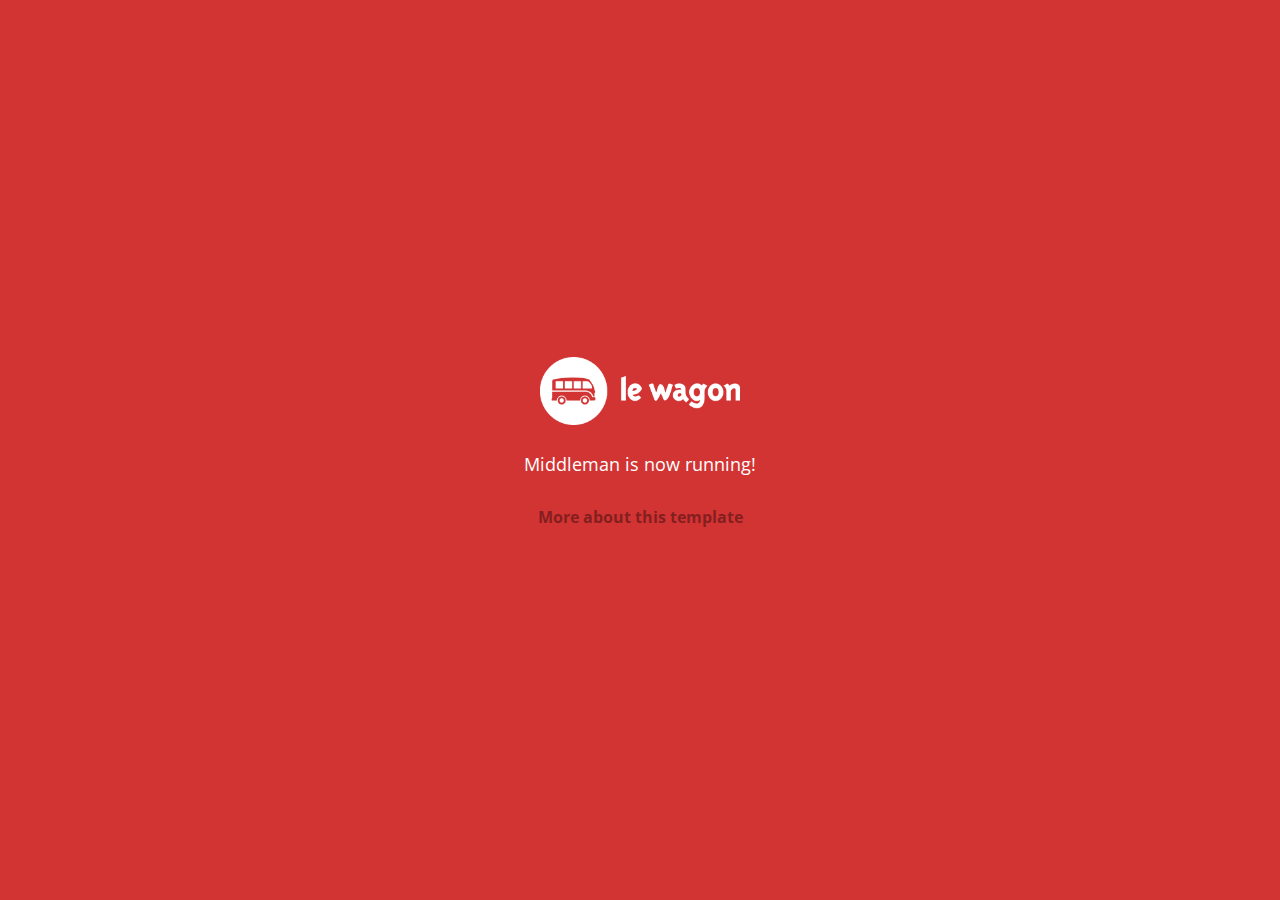
<file: index.html>
<!doctype html>
<html>
  <head>
    <meta charset="utf-8">
    <meta http-equiv="x-ua-compatible" content="ie=edge">
    <meta name="viewport"
          content="width=device-width, initial-scale=1, shrink-to-fit=no">
    <!-- Use the title from a page's frontmatter if it has one -->
    <title>Le Wagon - Middleman</title>
    <link href="stylesheets/application-3450b63e.css" rel="stylesheet" />
    <script src="javascripts/application-93de88c9.js"></script>
    <link href="images/favicon-f15af148.png" rel="icon" type="image/png" />
  </head>
  <body>
    <div id="home">
  <div class="home-content">
    <img src="images/logo-acc9c0ec.png" width="200" alt="Logo" />
    <p>
      Middleman is now running!
    </p>
    <p class="about">
      <a href="about.html">More about this template</a>
    </p>
  </div>
</div>

  </body>
</html>
</file>
<file: stylesheets/application-3450b63e.css>
﻿@import url("https://fonts.googleapis.com/css?family=Open+Sans:400,300,700|Raleway:400,100,300,700,500");/*!
 * Bootstrap v3.3.7 (http://getbootstrap.com)
 * Copyright 2011-2016 Twitter, Inc.
 * Licensed under MIT (https://github.com/twbs/bootstrap/blob/master/LICENSE)
 *//*! normalize.css v3.0.3 | MIT License | github.com/necolas/normalize.css */html{font-family:sans-serif;-ms-text-size-adjust:100%;-webkit-text-size-adjust:100%}body{margin:0}article,aside,details,figcaption,figure,footer,header,hgroup,main,menu,nav,section,summary{display:block}audio,canvas,progress,video{display:inline-block;vertical-align:baseline}audio:not([controls]){display:none;height:0}[hidden],template{display:none}a{background-color:transparent}a:active,a:hover{outline:0}abbr[title]{border-bottom:1px dotted}b,strong{font-weight:bold}dfn{font-style:italic}h1{font-size:2em;margin:0.67em 0}mark{background:#ff0;color:#000}small{font-size:80%}sub,sup{font-size:75%;line-height:0;position:relative;vertical-align:baseline}sup{top:-0.5em}sub{bottom:-0.25em}img{border:0}svg:not(:root){overflow:hidden}figure{margin:1em 40px}hr{box-sizing:content-box;height:0}pre{overflow:auto}code,kbd,pre,samp{font-family:monospace, monospace;font-size:1em}button,input,optgroup,select,textarea{color:inherit;font:inherit;margin:0}button{overflow:visible}button,select{text-transform:none}button,html input[type="button"],input[type="reset"],input[type="submit"]{-webkit-appearance:button;cursor:pointer}button[disabled],html input[disabled]{cursor:default}button::-moz-focus-inner,input::-moz-focus-inner{border:0;padding:0}input{line-height:normal}input[type="checkbox"],input[type="radio"]{box-sizing:border-box;padding:0}input[type="number"]::-webkit-inner-spin-button,input[type="number"]::-webkit-outer-spin-button{height:auto}input[type="search"]{-webkit-appearance:textfield;box-sizing:content-box}input[type="search"]::-webkit-search-cancel-button,input[type="search"]::-webkit-search-decoration{-webkit-appearance:none}fieldset{border:1px solid #c0c0c0;margin:0 2px;padding:0.35em 0.625em 0.75em}legend{border:0;padding:0}textarea{overflow:auto}optgroup{font-weight:bold}table{border-collapse:collapse;border-spacing:0}td,th{padding:0}/*! Source: https://github.com/h5bp/html5-boilerplate/blob/master/src/css/main.css */@media print{*,*:before,*:after{background:transparent !important;color:#000 !important;box-shadow:none !important;text-shadow:none !important}a,a:visited{text-decoration:underline}a[href]:after{content:" (" attr(href) ")"}abbr[title]:after{content:" (" attr(title) ")"}a[href^="#"]:after,a[href^="javascript:"]:after{content:""}pre,blockquote{border:1px solid #999;page-break-inside:avoid}thead{display:table-header-group}tr,img{page-break-inside:avoid}img{max-width:100% !important}p,h2,h3{orphans:3;widows:3}h2,h3{page-break-after:avoid}.navbar{display:none}.btn>.caret,.dropup>.btn>.caret{border-top-color:#000 !important}.label{border:1px solid #000}.table{border-collapse:collapse !important}.table td,.table th{background-color:#fff !important}.table-bordered th,.table-bordered td{border:1px solid #ddd !important}}@font-face{font-family:'Glyphicons Halflings';src:url("../assets/bootstrap/glyphicons-halflings-regular-86b6f62b.eot");src:url("../assets/bootstrap/glyphicons-halflings-regular-86b6f62b.eot?#iefix") format("embedded-opentype"),url("../assets/bootstrap/glyphicons-halflings-regular-ca35b697.woff2") format("woff2"),url("../assets/bootstrap/glyphicons-halflings-regular-278e49a8.woff") format("woff"),url("../assets/bootstrap/glyphicons-halflings-regular-44bc1850.ttf") format("truetype"),url("../assets/bootstrap/glyphicons-halflings-regular-de51a849.svg#glyphicons_halflingsregular") format("svg")}.glyphicon{position:relative;top:1px;display:inline-block;font-family:'Glyphicons Halflings';font-style:normal;font-weight:normal;line-height:1;-webkit-font-smoothing:antialiased;-moz-osx-font-smoothing:grayscale}.glyphicon-asterisk:before{content:"\002a"}.glyphicon-plus:before{content:"\002b"}.glyphicon-euro:before,.glyphicon-eur:before{content:"\20ac"}.glyphicon-minus:before{content:"\2212"}.glyphicon-cloud:before{content:"\2601"}.glyphicon-envelope:before{content:"\2709"}.glyphicon-pencil:before{content:"\270f"}.glyphicon-glass:before{content:"\e001"}.glyphicon-music:before{content:"\e002"}.glyphicon-search:before{content:"\e003"}.glyphicon-heart:before{content:"\e005"}.glyphicon-star:before{content:"\e006"}.glyphicon-star-empty:before{content:"\e007"}.glyphicon-user:before{content:"\e008"}.glyphicon-film:before{content:"\e009"}.glyphicon-th-large:before{content:"\e010"}.glyphicon-th:before{content:"\e011"}.glyphicon-th-list:before{content:"\e012"}.glyphicon-ok:before{content:"\e013"}.glyphicon-remove:before{content:"\e014"}.glyphicon-zoom-in:before{content:"\e015"}.glyphicon-zoom-out:before{content:"\e016"}.glyphicon-off:before{content:"\e017"}.glyphicon-signal:before{content:"\e018"}.glyphicon-cog:before{content:"\e019"}.glyphicon-trash:before{content:"\e020"}.glyphicon-home:before{content:"\e021"}.glyphicon-file:before{content:"\e022"}.glyphicon-time:before{content:"\e023"}.glyphicon-road:before{content:"\e024"}.glyphicon-download-alt:before{content:"\e025"}.glyphicon-download:before{content:"\e026"}.glyphicon-upload:before{content:"\e027"}.glyphicon-inbox:before{content:"\e028"}.glyphicon-play-circle:before{content:"\e029"}.glyphicon-repeat:before{content:"\e030"}.glyphicon-refresh:before{content:"\e031"}.glyphicon-list-alt:before{content:"\e032"}.glyphicon-lock:before{content:"\e033"}.glyphicon-flag:before{content:"\e034"}.glyphicon-headphones:before{content:"\e035"}.glyphicon-volume-off:before{content:"\e036"}.glyphicon-volume-down:before{content:"\e037"}.glyphicon-volume-up:before{content:"\e038"}.glyphicon-qrcode:before{content:"\e039"}.glyphicon-barcode:before{content:"\e040"}.glyphicon-tag:before{content:"\e041"}.glyphicon-tags:before{content:"\e042"}.glyphicon-book:before{content:"\e043"}.glyphicon-bookmark:before{content:"\e044"}.glyphicon-print:before{content:"\e045"}.glyphicon-camera:before{content:"\e046"}.glyphicon-font:before{content:"\e047"}.glyphicon-bold:before{content:"\e048"}.glyphicon-italic:before{content:"\e049"}.glyphicon-text-height:before{content:"\e050"}.glyphicon-text-width:before{content:"\e051"}.glyphicon-align-left:before{content:"\e052"}.glyphicon-align-center:before{content:"\e053"}.glyphicon-align-right:before{content:"\e054"}.glyphicon-align-justify:before{content:"\e055"}.glyphicon-list:before{content:"\e056"}.glyphicon-indent-left:before{content:"\e057"}.glyphicon-indent-right:before{content:"\e058"}.glyphicon-facetime-video:before{content:"\e059"}.glyphicon-picture:before{content:"\e060"}.glyphicon-map-marker:before{content:"\e062"}.glyphicon-adjust:before{content:"\e063"}.glyphicon-tint:before{content:"\e064"}.glyphicon-edit:before{content:"\e065"}.glyphicon-share:before{content:"\e066"}.glyphicon-check:before{content:"\e067"}.glyphicon-move:before{content:"\e068"}.glyphicon-step-backward:before{content:"\e069"}.glyphicon-fast-backward:before{content:"\e070"}.glyphicon-backward:before{content:"\e071"}.glyphicon-play:before{content:"\e072"}.glyphicon-pause:before{content:"\e073"}.glyphicon-stop:before{content:"\e074"}.glyphicon-forward:before{content:"\e075"}.glyphicon-fast-forward:before{content:"\e076"}.glyphicon-step-forward:before{content:"\e077"}.glyphicon-eject:before{content:"\e078"}.glyphicon-chevron-left:before{content:"\e079"}.glyphicon-chevron-right:before{content:"\e080"}.glyphicon-plus-sign:before{content:"\e081"}.glyphicon-minus-sign:before{content:"\e082"}.glyphicon-remove-sign:before{content:"\e083"}.glyphicon-ok-sign:before{content:"\e084"}.glyphicon-question-sign:before{content:"\e085"}.glyphicon-info-sign:before{content:"\e086"}.glyphicon-screenshot:before{content:"\e087"}.glyphicon-remove-circle:before{content:"\e088"}.glyphicon-ok-circle:before{content:"\e089"}.glyphicon-ban-circle:before{content:"\e090"}.glyphicon-arrow-left:before{content:"\e091"}.glyphicon-arrow-right:before{content:"\e092"}.glyphicon-arrow-up:before{content:"\e093"}.glyphicon-arrow-down:before{content:"\e094"}.glyphicon-share-alt:before{content:"\e095"}.glyphicon-resize-full:before{content:"\e096"}.glyphicon-resize-small:before{content:"\e097"}.glyphicon-exclamation-sign:before{content:"\e101"}.glyphicon-gift:before{content:"\e102"}.glyphicon-leaf:before{content:"\e103"}.glyphicon-fire:before{content:"\e104"}.glyphicon-eye-open:before{content:"\e105"}.glyphicon-eye-close:before{content:"\e106"}.glyphicon-warning-sign:before{content:"\e107"}.glyphicon-plane:before{content:"\e108"}.glyphicon-calendar:before{content:"\e109"}.glyphicon-random:before{content:"\e110"}.glyphicon-comment:before{content:"\e111"}.glyphicon-magnet:before{content:"\e112"}.glyphicon-chevron-up:before{content:"\e113"}.glyphicon-chevron-down:before{content:"\e114"}.glyphicon-retweet:before{content:"\e115"}.glyphicon-shopping-cart:before{content:"\e116"}.glyphicon-folder-close:before{content:"\e117"}.glyphicon-folder-open:before{content:"\e118"}.glyphicon-resize-vertical:before{content:"\e119"}.glyphicon-resize-horizontal:before{content:"\e120"}.glyphicon-hdd:before{content:"\e121"}.glyphicon-bullhorn:before{content:"\e122"}.glyphicon-bell:before{content:"\e123"}.glyphicon-certificate:before{content:"\e124"}.glyphicon-thumbs-up:before{content:"\e125"}.glyphicon-thumbs-down:before{content:"\e126"}.glyphicon-hand-right:before{content:"\e127"}.glyphicon-hand-left:before{content:"\e128"}.glyphicon-hand-up:before{content:"\e129"}.glyphicon-hand-down:before{content:"\e130"}.glyphicon-circle-arrow-right:before{content:"\e131"}.glyphicon-circle-arrow-left:before{content:"\e132"}.glyphicon-circle-arrow-up:before{content:"\e133"}.glyphicon-circle-arrow-down:before{content:"\e134"}.glyphicon-globe:before{content:"\e135"}.glyphicon-wrench:before{content:"\e136"}.glyphicon-tasks:before{content:"\e137"}.glyphicon-filter:before{content:"\e138"}.glyphicon-briefcase:before{content:"\e139"}.glyphicon-fullscreen:before{content:"\e140"}.glyphicon-dashboard:before{content:"\e141"}.glyphicon-paperclip:before{content:"\e142"}.glyphicon-heart-empty:before{content:"\e143"}.glyphicon-link:before{content:"\e144"}.glyphicon-phone:before{content:"\e145"}.glyphicon-pushpin:before{content:"\e146"}.glyphicon-usd:before{content:"\e148"}.glyphicon-gbp:before{content:"\e149"}.glyphicon-sort:before{content:"\e150"}.glyphicon-sort-by-alphabet:before{content:"\e151"}.glyphicon-sort-by-alphabet-alt:before{content:"\e152"}.glyphicon-sort-by-order:before{content:"\e153"}.glyphicon-sort-by-order-alt:before{content:"\e154"}.glyphicon-sort-by-attributes:before{content:"\e155"}.glyphicon-sort-by-attributes-alt:before{content:"\e156"}.glyphicon-unchecked:before{content:"\e157"}.glyphicon-expand:before{content:"\e158"}.glyphicon-collapse-down:before{content:"\e159"}.glyphicon-collapse-up:before{content:"\e160"}.glyphicon-log-in:before{content:"\e161"}.glyphicon-flash:before{content:"\e162"}.glyphicon-log-out:before{content:"\e163"}.glyphicon-new-window:before{content:"\e164"}.glyphicon-record:before{content:"\e165"}.glyphicon-save:before{content:"\e166"}.glyphicon-open:before{content:"\e167"}.glyphicon-saved:before{content:"\e168"}.glyphicon-import:before{content:"\e169"}.glyphicon-export:before{content:"\e170"}.glyphicon-send:before{content:"\e171"}.glyphicon-floppy-disk:before{content:"\e172"}.glyphicon-floppy-saved:before{content:"\e173"}.glyphicon-floppy-remove:before{content:"\e174"}.glyphicon-floppy-save:before{content:"\e175"}.glyphicon-floppy-open:before{content:"\e176"}.glyphicon-credit-card:before{content:"\e177"}.glyphicon-transfer:before{content:"\e178"}.glyphicon-cutlery:before{content:"\e179"}.glyphicon-header:before{content:"\e180"}.glyphicon-compressed:before{content:"\e181"}.glyphicon-earphone:before{content:"\e182"}.glyphicon-phone-alt:before{content:"\e183"}.glyphicon-tower:before{content:"\e184"}.glyphicon-stats:before{content:"\e185"}.glyphicon-sd-video:before{content:"\e186"}.glyphicon-hd-video:before{content:"\e187"}.glyphicon-subtitles:before{content:"\e188"}.glyphicon-sound-stereo:before{content:"\e189"}.glyphicon-sound-dolby:before{content:"\e190"}.glyphicon-sound-5-1:before{content:"\e191"}.glyphicon-sound-6-1:before{content:"\e192"}.glyphicon-sound-7-1:before{content:"\e193"}.glyphicon-copyright-mark:before{content:"\e194"}.glyphicon-registration-mark:before{content:"\e195"}.glyphicon-cloud-download:before{content:"\e197"}.glyphicon-cloud-upload:before{content:"\e198"}.glyphicon-tree-conifer:before{content:"\e199"}.glyphicon-tree-deciduous:before{content:"\e200"}.glyphicon-cd:before{content:"\e201"}.glyphicon-save-file:before{content:"\e202"}.glyphicon-open-file:before{content:"\e203"}.glyphicon-level-up:before{content:"\e204"}.glyphicon-copy:before{content:"\e205"}.glyphicon-paste:before{content:"\e206"}.glyphicon-alert:before{content:"\e209"}.glyphicon-equalizer:before{content:"\e210"}.glyphicon-king:before{content:"\e211"}.glyphicon-queen:before{content:"\e212"}.glyphicon-pawn:before{content:"\e213"}.glyphicon-bishop:before{content:"\e214"}.glyphicon-knight:before{content:"\e215"}.glyphicon-baby-formula:before{content:"\e216"}.glyphicon-tent:before{content:"\26fa"}.glyphicon-blackboard:before{content:"\e218"}.glyphicon-bed:before{content:"\e219"}.glyphicon-apple:before{content:"\f8ff"}.glyphicon-erase:before{content:"\e221"}.glyphicon-hourglass:before{content:"\231b"}.glyphicon-lamp:before{content:"\e223"}.glyphicon-duplicate:before{content:"\e224"}.glyphicon-piggy-bank:before{content:"\e225"}.glyphicon-scissors:before{content:"\e226"}.glyphicon-bitcoin:before{content:"\e227"}.glyphicon-btc:before{content:"\e227"}.glyphicon-xbt:before{content:"\e227"}.glyphicon-yen:before{content:"\00a5"}.glyphicon-jpy:before{content:"\00a5"}.glyphicon-ruble:before{content:"\20bd"}.glyphicon-rub:before{content:"\20bd"}.glyphicon-scale:before{content:"\e230"}.glyphicon-ice-lolly:before{content:"\e231"}.glyphicon-ice-lolly-tasted:before{content:"\e232"}.glyphicon-education:before{content:"\e233"}.glyphicon-option-horizontal:before{content:"\e234"}.glyphicon-option-vertical:before{content:"\e235"}.glyphicon-menu-hamburger:before{content:"\e236"}.glyphicon-modal-window:before{content:"\e237"}.glyphicon-oil:before{content:"\e238"}.glyphicon-grain:before{content:"\e239"}.glyphicon-sunglasses:before{content:"\e240"}.glyphicon-text-size:before{content:"\e241"}.glyphicon-text-color:before{content:"\e242"}.glyphicon-text-background:before{content:"\e243"}.glyphicon-object-align-top:before{content:"\e244"}.glyphicon-object-align-bottom:before{content:"\e245"}.glyphicon-object-align-horizontal:before{content:"\e246"}.glyphicon-object-align-left:before{content:"\e247"}.glyphicon-object-align-vertical:before{content:"\e248"}.glyphicon-object-align-right:before{content:"\e249"}.glyphicon-triangle-right:before{content:"\e250"}.glyphicon-triangle-left:before{content:"\e251"}.glyphicon-triangle-bottom:before{content:"\e252"}.glyphicon-triangle-top:before{content:"\e253"}.glyphicon-console:before{content:"\e254"}.glyphicon-superscript:before{content:"\e255"}.glyphicon-subscript:before{content:"\e256"}.glyphicon-menu-left:before{content:"\e257"}.glyphicon-menu-right:before{content:"\e258"}.glyphicon-menu-down:before{content:"\e259"}.glyphicon-menu-up:before{content:"\e260"}*{-webkit-box-sizing:border-box;-moz-box-sizing:border-box;box-sizing:border-box}*:before,*:after{-webkit-box-sizing:border-box;-moz-box-sizing:border-box;box-sizing:border-box}html{font-size:10px;-webkit-tap-highlight-color:transparent}body{font-family:"Open Sans", "Helvetica", "sans-serif";font-size:18px;line-height:1.42857143;color:#333333;background-color:#F4F4F4}input,button,select,textarea{font-family:inherit;font-size:inherit;line-height:inherit}a{color:#469AE0;text-decoration:none}a:hover,a:focus{color:#1f74ba;text-decoration:underline}a:focus{outline:5px auto -webkit-focus-ring-color;outline-offset:-2px}figure{margin:0}img{vertical-align:middle}.img-responsive{display:block;max-width:100%;height:auto}.img-rounded{border-radius:2px}.img-thumbnail{padding:4px;line-height:1.42857143;background-color:#F4F4F4;border:1px solid #ddd;border-radius:2px;-webkit-transition:all 0.2s ease-in-out;-o-transition:all 0.2s ease-in-out;transition:all 0.2s ease-in-out;display:inline-block;max-width:100%;height:auto}.img-circle{border-radius:50%}hr{margin-top:25px;margin-bottom:25px;border:0;border-top:1px solid #eeeeee}.sr-only{position:absolute;width:1px;height:1px;margin:-1px;padding:0;overflow:hidden;clip:rect(0, 0, 0, 0);border:0}.sr-only-focusable:active,.sr-only-focusable:focus{position:static;width:auto;height:auto;margin:0;overflow:visible;clip:auto}[role="button"]{cursor:pointer}h1,h2,h3,h4,h5,h6,.h1,.h2,.h3,.h4,.h5,.h6{font-family:"Raleway", "Helvetica", "sans-serif";font-weight:500;line-height:1.1;color:inherit}h1 small,h1 .small,h2 small,h2 .small,h3 small,h3 .small,h4 small,h4 .small,h5 small,h5 .small,h6 small,h6 .small,.h1 small,.h1 .small,.h2 small,.h2 .small,.h3 small,.h3 .small,.h4 small,.h4 .small,.h5 small,.h5 .small,.h6 small,.h6 .small{font-weight:normal;line-height:1;color:#777777}h1,.h1,h2,.h2,h3,.h3{margin-top:25px;margin-bottom:12.5px}h1 small,h1 .small,.h1 small,.h1 .small,h2 small,h2 .small,.h2 small,.h2 .small,h3 small,h3 .small,.h3 small,.h3 .small{font-size:65%}h4,.h4,h5,.h5,h6,.h6{margin-top:12.5px;margin-bottom:12.5px}h4 small,h4 .small,.h4 small,.h4 .small,h5 small,h5 .small,.h5 small,.h5 .small,h6 small,h6 .small,.h6 small,.h6 .small{font-size:75%}h1,.h1{font-size:46px}h2,.h2{font-size:38px}h3,.h3{font-size:31px}h4,.h4{font-size:23px}h5,.h5{font-size:18px}h6,.h6{font-size:16px}p{margin:0 0 12.5px}.lead{margin-bottom:25px;font-size:20px;font-weight:300;line-height:1.4}@media (min-width: 768px){.lead{font-size:27px}}small,.small{font-size:88%}mark,.mark{background-color:#fcf8e3;padding:.2em}.text-left{text-align:left}.text-right{text-align:right}.text-center{text-align:center}.text-justify{text-align:justify}.text-nowrap{white-space:nowrap}.text-lowercase{text-transform:lowercase}.text-uppercase,.initialism{text-transform:uppercase}.text-capitalize{text-transform:capitalize}.text-muted{color:#777777}.text-primary{color:#469AE0}a.text-primary:hover,a.text-primary:focus{color:#2381d0}.text-success{color:#3c763d}a.text-success:hover,a.text-success:focus{color:#2b542c}.text-info{color:#31708f}a.text-info:hover,a.text-info:focus{color:#245269}.text-warning{color:#8a6d3b}a.text-warning:hover,a.text-warning:focus{color:#66512c}.text-danger{color:#a94442}a.text-danger:hover,a.text-danger:focus{color:#843534}.bg-primary{color:#fff}.bg-primary{background-color:#469AE0}a.bg-primary:hover,a.bg-primary:focus{background-color:#2381d0}.bg-success{background-color:#dff0d8}a.bg-success:hover,a.bg-success:focus{background-color:#c1e2b3}.bg-info{background-color:#d9edf7}a.bg-info:hover,a.bg-info:focus{background-color:#afd9ee}.bg-warning{background-color:#fcf8e3}a.bg-warning:hover,a.bg-warning:focus{background-color:#f7ecb5}.bg-danger{background-color:#f2dede}a.bg-danger:hover,a.bg-danger:focus{background-color:#e4b9b9}.page-header{padding-bottom:11.5px;margin:50px 0 25px;border-bottom:1px solid #eeeeee}ul,ol{margin-top:0;margin-bottom:12.5px}ul ul,ul ol,ol ul,ol ol{margin-bottom:0}.list-unstyled{padding-left:0;list-style:none}.list-inline{padding-left:0;list-style:none;margin-left:-5px}.list-inline>li{display:inline-block;padding-left:5px;padding-right:5px}dl{margin-top:0;margin-bottom:25px}dt,dd{line-height:1.42857143}dt{font-weight:bold}dd{margin-left:0}.dl-horizontal dd:before,.dl-horizontal dd:after{content:" ";display:table}.dl-horizontal dd:after{clear:both}@media (min-width: 768px){.dl-horizontal dt{float:left;width:160px;clear:left;text-align:right;overflow:hidden;text-overflow:ellipsis;white-space:nowrap}.dl-horizontal dd{margin-left:180px}}abbr[title],abbr[data-original-title]{cursor:help;border-bottom:1px dotted #777777}.initialism{font-size:90%}blockquote{padding:12.5px 25px;margin:0 0 25px;font-size:22.5px;border-left:5px solid #eeeeee}blockquote p:last-child,blockquote ul:last-child,blockquote ol:last-child{margin-bottom:0}blockquote footer,blockquote small,blockquote .small{display:block;font-size:80%;line-height:1.42857143;color:#777777}blockquote footer:before,blockquote small:before,blockquote .small:before{content:'\2014 \00A0'}.blockquote-reverse,blockquote.pull-right{padding-right:15px;padding-left:0;border-right:5px solid #eeeeee;border-left:0;text-align:right}.blockquote-reverse footer:before,.blockquote-reverse small:before,.blockquote-reverse .small:before,blockquote.pull-right footer:before,blockquote.pull-right small:before,blockquote.pull-right .small:before{content:''}.blockquote-reverse footer:after,.blockquote-reverse small:after,.blockquote-reverse .small:after,blockquote.pull-right footer:after,blockquote.pull-right small:after,blockquote.pull-right .small:after{content:'\00A0 \2014'}address{margin-bottom:25px;font-style:normal;line-height:1.42857143}code,kbd,pre,samp{font-family:Menlo, Monaco, Consolas, "Courier New", monospace}code{padding:2px 4px;font-size:90%;color:#c7254e;background-color:#f9f2f4;border-radius:2px}kbd{padding:2px 4px;font-size:90%;color:#fff;background-color:#333;border-radius:2px;box-shadow:inset 0 -1px 0 rgba(0,0,0,0.25)}kbd kbd{padding:0;font-size:100%;font-weight:bold;box-shadow:none}pre{display:block;padding:12px;margin:0 0 12.5px;font-size:17px;line-height:1.42857143;word-break:break-all;word-wrap:break-word;color:#333333;background-color:#f5f5f5;border:1px solid #ccc;border-radius:2px}pre code{padding:0;font-size:inherit;color:inherit;white-space:pre-wrap;background-color:transparent;border-radius:0}.pre-scrollable{max-height:340px;overflow-y:scroll}.container{margin-right:auto;margin-left:auto;padding-left:15px;padding-right:15px}.container:before,.container:after{content:" ";display:table}.container:after{clear:both}@media (min-width: 768px){.container{width:750px}}@media (min-width: 992px){.container{width:970px}}@media (min-width: 1200px){.container{width:1170px}}.container-fluid{margin-right:auto;margin-left:auto;padding-left:15px;padding-right:15px}.container-fluid:before,.container-fluid:after{content:" ";display:table}.container-fluid:after{clear:both}.row{margin-left:-15px;margin-right:-15px}.row:before,.row:after{content:" ";display:table}.row:after{clear:both}.col-xs-1,.col-sm-1,.col-md-1,.col-lg-1,.col-xs-2,.col-sm-2,.col-md-2,.col-lg-2,.col-xs-3,.col-sm-3,.col-md-3,.col-lg-3,.col-xs-4,.col-sm-4,.col-md-4,.col-lg-4,.col-xs-5,.col-sm-5,.col-md-5,.col-lg-5,.col-xs-6,.col-sm-6,.col-md-6,.col-lg-6,.col-xs-7,.col-sm-7,.col-md-7,.col-lg-7,.col-xs-8,.col-sm-8,.col-md-8,.col-lg-8,.col-xs-9,.col-sm-9,.col-md-9,.col-lg-9,.col-xs-10,.col-sm-10,.col-md-10,.col-lg-10,.col-xs-11,.col-sm-11,.col-md-11,.col-lg-11,.col-xs-12,.col-sm-12,.col-md-12,.col-lg-12{position:relative;min-height:1px;padding-left:15px;padding-right:15px}.col-xs-1,.col-xs-2,.col-xs-3,.col-xs-4,.col-xs-5,.col-xs-6,.col-xs-7,.col-xs-8,.col-xs-9,.col-xs-10,.col-xs-11,.col-xs-12{float:left}.col-xs-1{width:8.33333333%}.col-xs-2{width:16.66666667%}.col-xs-3{width:25%}.col-xs-4{width:33.33333333%}.col-xs-5{width:41.66666667%}.col-xs-6{width:50%}.col-xs-7{width:58.33333333%}.col-xs-8{width:66.66666667%}.col-xs-9{width:75%}.col-xs-10{width:83.33333333%}.col-xs-11{width:91.66666667%}.col-xs-12{width:100%}.col-xs-pull-0{right:auto}.col-xs-pull-1{right:8.33333333%}.col-xs-pull-2{right:16.66666667%}.col-xs-pull-3{right:25%}.col-xs-pull-4{right:33.33333333%}.col-xs-pull-5{right:41.66666667%}.col-xs-pull-6{right:50%}.col-xs-pull-7{right:58.33333333%}.col-xs-pull-8{right:66.66666667%}.col-xs-pull-9{right:75%}.col-xs-pull-10{right:83.33333333%}.col-xs-pull-11{right:91.66666667%}.col-xs-pull-12{right:100%}.col-xs-push-0{left:auto}.col-xs-push-1{left:8.33333333%}.col-xs-push-2{left:16.66666667%}.col-xs-push-3{left:25%}.col-xs-push-4{left:33.33333333%}.col-xs-push-5{left:41.66666667%}.col-xs-push-6{left:50%}.col-xs-push-7{left:58.33333333%}.col-xs-push-8{left:66.66666667%}.col-xs-push-9{left:75%}.col-xs-push-10{left:83.33333333%}.col-xs-push-11{left:91.66666667%}.col-xs-push-12{left:100%}.col-xs-offset-0{margin-left:0%}.col-xs-offset-1{margin-left:8.33333333%}.col-xs-offset-2{margin-left:16.66666667%}.col-xs-offset-3{margin-left:25%}.col-xs-offset-4{margin-left:33.33333333%}.col-xs-offset-5{margin-left:41.66666667%}.col-xs-offset-6{margin-left:50%}.col-xs-offset-7{margin-left:58.33333333%}.col-xs-offset-8{margin-left:66.66666667%}.col-xs-offset-9{margin-left:75%}.col-xs-offset-10{margin-left:83.33333333%}.col-xs-offset-11{margin-left:91.66666667%}.col-xs-offset-12{margin-left:100%}@media (min-width: 768px){.col-sm-1,.col-sm-2,.col-sm-3,.col-sm-4,.col-sm-5,.col-sm-6,.col-sm-7,.col-sm-8,.col-sm-9,.col-sm-10,.col-sm-11,.col-sm-12{float:left}.col-sm-1{width:8.33333333%}.col-sm-2{width:16.66666667%}.col-sm-3{width:25%}.col-sm-4{width:33.33333333%}.col-sm-5{width:41.66666667%}.col-sm-6{width:50%}.col-sm-7{width:58.33333333%}.col-sm-8{width:66.66666667%}.col-sm-9{width:75%}.col-sm-10{width:83.33333333%}.col-sm-11{width:91.66666667%}.col-sm-12{width:100%}.col-sm-pull-0{right:auto}.col-sm-pull-1{right:8.33333333%}.col-sm-pull-2{right:16.66666667%}.col-sm-pull-3{right:25%}.col-sm-pull-4{right:33.33333333%}.col-sm-pull-5{right:41.66666667%}.col-sm-pull-6{right:50%}.col-sm-pull-7{right:58.33333333%}.col-sm-pull-8{right:66.66666667%}.col-sm-pull-9{right:75%}.col-sm-pull-10{right:83.33333333%}.col-sm-pull-11{right:91.66666667%}.col-sm-pull-12{right:100%}.col-sm-push-0{left:auto}.col-sm-push-1{left:8.33333333%}.col-sm-push-2{left:16.66666667%}.col-sm-push-3{left:25%}.col-sm-push-4{left:33.33333333%}.col-sm-push-5{left:41.66666667%}.col-sm-push-6{left:50%}.col-sm-push-7{left:58.33333333%}.col-sm-push-8{left:66.66666667%}.col-sm-push-9{left:75%}.col-sm-push-10{left:83.33333333%}.col-sm-push-11{left:91.66666667%}.col-sm-push-12{left:100%}.col-sm-offset-0{margin-left:0%}.col-sm-offset-1{margin-left:8.33333333%}.col-sm-offset-2{margin-left:16.66666667%}.col-sm-offset-3{margin-left:25%}.col-sm-offset-4{margin-left:33.33333333%}.col-sm-offset-5{margin-left:41.66666667%}.col-sm-offset-6{margin-left:50%}.col-sm-offset-7{margin-left:58.33333333%}.col-sm-offset-8{margin-left:66.66666667%}.col-sm-offset-9{margin-left:75%}.col-sm-offset-10{margin-left:83.33333333%}.col-sm-offset-11{margin-left:91.66666667%}.col-sm-offset-12{margin-left:100%}}@media (min-width: 992px){.col-md-1,.col-md-2,.col-md-3,.col-md-4,.col-md-5,.col-md-6,.col-md-7,.col-md-8,.col-md-9,.col-md-10,.col-md-11,.col-md-12{float:left}.col-md-1{width:8.33333333%}.col-md-2{width:16.66666667%}.col-md-3{width:25%}.col-md-4{width:33.33333333%}.col-md-5{width:41.66666667%}.col-md-6{width:50%}.col-md-7{width:58.33333333%}.col-md-8{width:66.66666667%}.col-md-9{width:75%}.col-md-10{width:83.33333333%}.col-md-11{width:91.66666667%}.col-md-12{width:100%}.col-md-pull-0{right:auto}.col-md-pull-1{right:8.33333333%}.col-md-pull-2{right:16.66666667%}.col-md-pull-3{right:25%}.col-md-pull-4{right:33.33333333%}.col-md-pull-5{right:41.66666667%}.col-md-pull-6{right:50%}.col-md-pull-7{right:58.33333333%}.col-md-pull-8{right:66.66666667%}.col-md-pull-9{right:75%}.col-md-pull-10{right:83.33333333%}.col-md-pull-11{right:91.66666667%}.col-md-pull-12{right:100%}.col-md-push-0{left:auto}.col-md-push-1{left:8.33333333%}.col-md-push-2{left:16.66666667%}.col-md-push-3{left:25%}.col-md-push-4{left:33.33333333%}.col-md-push-5{left:41.66666667%}.col-md-push-6{left:50%}.col-md-push-7{left:58.33333333%}.col-md-push-8{left:66.66666667%}.col-md-push-9{left:75%}.col-md-push-10{left:83.33333333%}.col-md-push-11{left:91.66666667%}.col-md-push-12{left:100%}.col-md-offset-0{margin-left:0%}.col-md-offset-1{margin-left:8.33333333%}.col-md-offset-2{margin-left:16.66666667%}.col-md-offset-3{margin-left:25%}.col-md-offset-4{margin-left:33.33333333%}.col-md-offset-5{margin-left:41.66666667%}.col-md-offset-6{margin-left:50%}.col-md-offset-7{margin-left:58.33333333%}.col-md-offset-8{margin-left:66.66666667%}.col-md-offset-9{margin-left:75%}.col-md-offset-10{margin-left:83.33333333%}.col-md-offset-11{margin-left:91.66666667%}.col-md-offset-12{margin-left:100%}}@media (min-width: 1200px){.col-lg-1,.col-lg-2,.col-lg-3,.col-lg-4,.col-lg-5,.col-lg-6,.col-lg-7,.col-lg-8,.col-lg-9,.col-lg-10,.col-lg-11,.col-lg-12{float:left}.col-lg-1{width:8.33333333%}.col-lg-2{width:16.66666667%}.col-lg-3{width:25%}.col-lg-4{width:33.33333333%}.col-lg-5{width:41.66666667%}.col-lg-6{width:50%}.col-lg-7{width:58.33333333%}.col-lg-8{width:66.66666667%}.col-lg-9{width:75%}.col-lg-10{width:83.33333333%}.col-lg-11{width:91.66666667%}.col-lg-12{width:100%}.col-lg-pull-0{right:auto}.col-lg-pull-1{right:8.33333333%}.col-lg-pull-2{right:16.66666667%}.col-lg-pull-3{right:25%}.col-lg-pull-4{right:33.33333333%}.col-lg-pull-5{right:41.66666667%}.col-lg-pull-6{right:50%}.col-lg-pull-7{right:58.33333333%}.col-lg-pull-8{right:66.66666667%}.col-lg-pull-9{right:75%}.col-lg-pull-10{right:83.33333333%}.col-lg-pull-11{right:91.66666667%}.col-lg-pull-12{right:100%}.col-lg-push-0{left:auto}.col-lg-push-1{left:8.33333333%}.col-lg-push-2{left:16.66666667%}.col-lg-push-3{left:25%}.col-lg-push-4{left:33.33333333%}.col-lg-push-5{left:41.66666667%}.col-lg-push-6{left:50%}.col-lg-push-7{left:58.33333333%}.col-lg-push-8{left:66.66666667%}.col-lg-push-9{left:75%}.col-lg-push-10{left:83.33333333%}.col-lg-push-11{left:91.66666667%}.col-lg-push-12{left:100%}.col-lg-offset-0{margin-left:0%}.col-lg-offset-1{margin-left:8.33333333%}.col-lg-offset-2{margin-left:16.66666667%}.col-lg-offset-3{margin-left:25%}.col-lg-offset-4{margin-left:33.33333333%}.col-lg-offset-5{margin-left:41.66666667%}.col-lg-offset-6{margin-left:50%}.col-lg-offset-7{margin-left:58.33333333%}.col-lg-offset-8{margin-left:66.66666667%}.col-lg-offset-9{margin-left:75%}.col-lg-offset-10{margin-left:83.33333333%}.col-lg-offset-11{margin-left:91.66666667%}.col-lg-offset-12{margin-left:100%}}table{background-color:transparent}caption{padding-top:8px;padding-bottom:8px;color:#777777;text-align:left}th{text-align:left}.table{width:100%;max-width:100%;margin-bottom:25px}.table>thead>tr>th,.table>thead>tr>td,.table>tbody>tr>th,.table>tbody>tr>td,.table>tfoot>tr>th,.table>tfoot>tr>td{padding:8px;line-height:1.42857143;vertical-align:top;border-top:1px solid #ddd}.table>thead>tr>th{vertical-align:bottom;border-bottom:2px solid #ddd}.table>caption+thead>tr:first-child>th,.table>caption+thead>tr:first-child>td,.table>colgroup+thead>tr:first-child>th,.table>colgroup+thead>tr:first-child>td,.table>thead:first-child>tr:first-child>th,.table>thead:first-child>tr:first-child>td{border-top:0}.table>tbody+tbody{border-top:2px solid #ddd}.table .table{background-color:#F4F4F4}.table-condensed>thead>tr>th,.table-condensed>thead>tr>td,.table-condensed>tbody>tr>th,.table-condensed>tbody>tr>td,.table-condensed>tfoot>tr>th,.table-condensed>tfoot>tr>td{padding:5px}.table-bordered{border:1px solid #ddd}.table-bordered>thead>tr>th,.table-bordered>thead>tr>td,.table-bordered>tbody>tr>th,.table-bordered>tbody>tr>td,.table-bordered>tfoot>tr>th,.table-bordered>tfoot>tr>td{border:1px solid #ddd}.table-bordered>thead>tr>th,.table-bordered>thead>tr>td{border-bottom-width:2px}.table-striped>tbody>tr:nth-of-type(odd){background-color:#f9f9f9}.table-hover>tbody>tr:hover{background-color:#f5f5f5}table col[class*="col-"]{position:static;float:none;display:table-column}table td[class*="col-"],table th[class*="col-"]{position:static;float:none;display:table-cell}.table>thead>tr>td.active,.table>thead>tr>th.active,.table>thead>tr.active>td,.table>thead>tr.active>th,.table>tbody>tr>td.active,.table>tbody>tr>th.active,.table>tbody>tr.active>td,.table>tbody>tr.active>th,.table>tfoot>tr>td.active,.table>tfoot>tr>th.active,.table>tfoot>tr.active>td,.table>tfoot>tr.active>th{background-color:#f5f5f5}.table-hover>tbody>tr>td.active:hover,.table-hover>tbody>tr>th.active:hover,.table-hover>tbody>tr.active:hover>td,.table-hover>tbody>tr:hover>.active,.table-hover>tbody>tr.active:hover>th{background-color:#e8e8e8}.table>thead>tr>td.success,.table>thead>tr>th.success,.table>thead>tr.success>td,.table>thead>tr.success>th,.table>tbody>tr>td.success,.table>tbody>tr>th.success,.table>tbody>tr.success>td,.table>tbody>tr.success>th,.table>tfoot>tr>td.success,.table>tfoot>tr>th.success,.table>tfoot>tr.success>td,.table>tfoot>tr.success>th{background-color:#dff0d8}.table-hover>tbody>tr>td.success:hover,.table-hover>tbody>tr>th.success:hover,.table-hover>tbody>tr.success:hover>td,.table-hover>tbody>tr:hover>.success,.table-hover>tbody>tr.success:hover>th{background-color:#d0e9c6}.table>thead>tr>td.info,.table>thead>tr>th.info,.table>thead>tr.info>td,.table>thead>tr.info>th,.table>tbody>tr>td.info,.table>tbody>tr>th.info,.table>tbody>tr.info>td,.table>tbody>tr.info>th,.table>tfoot>tr>td.info,.table>tfoot>tr>th.info,.table>tfoot>tr.info>td,.table>tfoot>tr.info>th{background-color:#d9edf7}.table-hover>tbody>tr>td.info:hover,.table-hover>tbody>tr>th.info:hover,.table-hover>tbody>tr.info:hover>td,.table-hover>tbody>tr:hover>.info,.table-hover>tbody>tr.info:hover>th{background-color:#c4e3f3}.table>thead>tr>td.warning,.table>thead>tr>th.warning,.table>thead>tr.warning>td,.table>thead>tr.warning>th,.table>tbody>tr>td.warning,.table>tbody>tr>th.warning,.table>tbody>tr.warning>td,.table>tbody>tr.warning>th,.table>tfoot>tr>td.warning,.table>tfoot>tr>th.warning,.table>tfoot>tr.warning>td,.table>tfoot>tr.warning>th{background-color:#fcf8e3}.table-hover>tbody>tr>td.warning:hover,.table-hover>tbody>tr>th.warning:hover,.table-hover>tbody>tr.warning:hover>td,.table-hover>tbody>tr:hover>.warning,.table-hover>tbody>tr.warning:hover>th{background-color:#faf2cc}.table>thead>tr>td.danger,.table>thead>tr>th.danger,.table>thead>tr.danger>td,.table>thead>tr.danger>th,.table>tbody>tr>td.danger,.table>tbody>tr>th.danger,.table>tbody>tr.danger>td,.table>tbody>tr.danger>th,.table>tfoot>tr>td.danger,.table>tfoot>tr>th.danger,.table>tfoot>tr.danger>td,.table>tfoot>tr.danger>th{background-color:#f2dede}.table-hover>tbody>tr>td.danger:hover,.table-hover>tbody>tr>th.danger:hover,.table-hover>tbody>tr.danger:hover>td,.table-hover>tbody>tr:hover>.danger,.table-hover>tbody>tr.danger:hover>th{background-color:#ebcccc}.table-responsive{overflow-x:auto;min-height:0.01%}@media screen and (max-width: 767px){.table-responsive{width:100%;margin-bottom:18.75px;overflow-y:hidden;-ms-overflow-style:-ms-autohiding-scrollbar;border:1px solid #ddd}.table-responsive>.table{margin-bottom:0}.table-responsive>.table>thead>tr>th,.table-responsive>.table>thead>tr>td,.table-responsive>.table>tbody>tr>th,.table-responsive>.table>tbody>tr>td,.table-responsive>.table>tfoot>tr>th,.table-responsive>.table>tfoot>tr>td{white-space:nowrap}.table-responsive>.table-bordered{border:0}.table-responsive>.table-bordered>thead>tr>th:first-child,.table-responsive>.table-bordered>thead>tr>td:first-child,.table-responsive>.table-bordered>tbody>tr>th:first-child,.table-responsive>.table-bordered>tbody>tr>td:first-child,.table-responsive>.table-bordered>tfoot>tr>th:first-child,.table-responsive>.table-bordered>tfoot>tr>td:first-child{border-left:0}.table-responsive>.table-bordered>thead>tr>th:last-child,.table-responsive>.table-bordered>thead>tr>td:last-child,.table-responsive>.table-bordered>tbody>tr>th:last-child,.table-responsive>.table-bordered>tbody>tr>td:last-child,.table-responsive>.table-bordered>tfoot>tr>th:last-child,.table-responsive>.table-bordered>tfoot>tr>td:last-child{border-right:0}.table-responsive>.table-bordered>tbody>tr:last-child>th,.table-responsive>.table-bordered>tbody>tr:last-child>td,.table-responsive>.table-bordered>tfoot>tr:last-child>th,.table-responsive>.table-bordered>tfoot>tr:last-child>td{border-bottom:0}}fieldset{padding:0;margin:0;border:0;min-width:0}legend{display:block;width:100%;padding:0;margin-bottom:25px;font-size:27px;line-height:inherit;color:#333333;border:0;border-bottom:1px solid #e5e5e5}label{display:inline-block;max-width:100%;margin-bottom:5px;font-weight:bold}input[type="search"]{-webkit-box-sizing:border-box;-moz-box-sizing:border-box;box-sizing:border-box}input[type="radio"],input[type="checkbox"]{margin:4px 0 0;margin-top:1px \9;line-height:normal}input[type="file"]{display:block}input[type="range"]{display:block;width:100%}select[multiple],select[size]{height:auto}input[type="file"]:focus,input[type="radio"]:focus,input[type="checkbox"]:focus{outline:5px auto -webkit-focus-ring-color;outline-offset:-2px}output{display:block;padding-top:7px;font-size:18px;line-height:1.42857143;color:#000000}.form-control{display:block;width:100%;height:39px;padding:6px 12px;font-size:18px;line-height:1.42857143;color:#000000;background-color:#fff;background-image:none;border:1px solid #ccc;border-radius:2px;-webkit-box-shadow:inset 0 1px 1px rgba(0,0,0,0.075);box-shadow:inset 0 1px 1px rgba(0,0,0,0.075);-webkit-transition:border-color ease-in-out 0.15s, box-shadow ease-in-out 0.15s;-o-transition:border-color ease-in-out 0.15s, box-shadow ease-in-out 0.15s;transition:border-color ease-in-out 0.15s, box-shadow ease-in-out 0.15s}.form-control:focus{border-color:#66afe9;outline:0;-webkit-box-shadow:inset 0 1px 1px rgba(0,0,0,0.075),0 0 8px rgba(102,175,233,0.6);box-shadow:inset 0 1px 1px rgba(0,0,0,0.075),0 0 8px rgba(102,175,233,0.6)}.form-control::-moz-placeholder{color:#999;opacity:1}.form-control:-ms-input-placeholder{color:#999}.form-control::-webkit-input-placeholder{color:#999}.form-control::-ms-expand{border:0;background-color:transparent}.form-control[disabled],.form-control[readonly],fieldset[disabled] .form-control{background-color:#eeeeee;opacity:1}.form-control[disabled],fieldset[disabled] .form-control{cursor:not-allowed}textarea.form-control{height:auto}input[type="search"]{-webkit-appearance:none}@media screen and (-webkit-min-device-pixel-ratio: 0){input[type="date"].form-control,input[type="time"].form-control,input[type="datetime-local"].form-control,input[type="month"].form-control{line-height:39px}input[type="date"].input-sm,.input-group-sm>input[type="date"].form-control,.input-group-sm>input[type="date"].input-group-addon,.input-group-sm>.input-group-btn>input[type="date"].btn,.input-group-sm input[type="date"],input[type="time"].input-sm,.input-group-sm>input[type="time"].form-control,.input-group-sm>input[type="time"].input-group-addon,.input-group-sm>.input-group-btn>input[type="time"].btn,.input-group-sm input[type="time"],input[type="datetime-local"].input-sm,.input-group-sm>input[type="datetime-local"].form-control,.input-group-sm>input[type="datetime-local"].input-group-addon,.input-group-sm>.input-group-btn>input[type="datetime-local"].btn,.input-group-sm input[type="datetime-local"],input[type="month"].input-sm,.input-group-sm>input[type="month"].form-control,.input-group-sm>input[type="month"].input-group-addon,.input-group-sm>.input-group-btn>input[type="month"].btn,.input-group-sm input[type="month"]{line-height:36px}input[type="date"].input-lg,.input-group-lg>input[type="date"].form-control,.input-group-lg>input[type="date"].input-group-addon,.input-group-lg>.input-group-btn>input[type="date"].btn,.input-group-lg input[type="date"],input[type="time"].input-lg,.input-group-lg>input[type="time"].form-control,.input-group-lg>input[type="time"].input-group-addon,.input-group-lg>.input-group-btn>input[type="time"].btn,.input-group-lg input[type="time"],input[type="datetime-local"].input-lg,.input-group-lg>input[type="datetime-local"].form-control,.input-group-lg>input[type="datetime-local"].input-group-addon,.input-group-lg>.input-group-btn>input[type="datetime-local"].btn,.input-group-lg input[type="datetime-local"],input[type="month"].input-lg,.input-group-lg>input[type="month"].form-control,.input-group-lg>input[type="month"].input-group-addon,.input-group-lg>.input-group-btn>input[type="month"].btn,.input-group-lg input[type="month"]{line-height:53px}}.form-group{margin-bottom:15px}.radio,.checkbox{position:relative;display:block;margin-top:10px;margin-bottom:10px}.radio label,.checkbox label{min-height:25px;padding-left:20px;margin-bottom:0;font-weight:normal;cursor:pointer}.radio input[type="radio"],.radio-inline input[type="radio"],.checkbox input[type="checkbox"],.checkbox-inline input[type="checkbox"]{position:absolute;margin-left:-20px;margin-top:4px \9}.radio+.radio,.checkbox+.checkbox{margin-top:-5px}.radio-inline,.checkbox-inline{position:relative;display:inline-block;padding-left:20px;margin-bottom:0;vertical-align:middle;font-weight:normal;cursor:pointer}.radio-inline+.radio-inline,.checkbox-inline+.checkbox-inline{margin-top:0;margin-left:10px}input[type="radio"][disabled],input[type="radio"].disabled,fieldset[disabled] input[type="radio"],input[type="checkbox"][disabled],input[type="checkbox"].disabled,fieldset[disabled] input[type="checkbox"]{cursor:not-allowed}.radio-inline.disabled,fieldset[disabled] .radio-inline,.checkbox-inline.disabled,fieldset[disabled] .checkbox-inline{cursor:not-allowed}.radio.disabled label,fieldset[disabled] .radio label,.checkbox.disabled label,fieldset[disabled] .checkbox label{cursor:not-allowed}.form-control-static{padding-top:7px;padding-bottom:7px;margin-bottom:0;min-height:43px}.form-control-static.input-lg,.input-group-lg>.form-control-static.form-control,.input-group-lg>.form-control-static.input-group-addon,.input-group-lg>.input-group-btn>.form-control-static.btn,.form-control-static.input-sm,.input-group-sm>.form-control-static.form-control,.input-group-sm>.form-control-static.input-group-addon,.input-group-sm>.input-group-btn>.form-control-static.btn{padding-left:0;padding-right:0}.input-sm,.input-group-sm>.form-control,.input-group-sm>.input-group-addon,.input-group-sm>.input-group-btn>.btn{height:36px;padding:5px 10px;font-size:16px;line-height:1.5;border-radius:2px}select.input-sm,.input-group-sm>select.form-control,.input-group-sm>select.input-group-addon,.input-group-sm>.input-group-btn>select.btn{height:36px;line-height:36px}textarea.input-sm,.input-group-sm>textarea.form-control,.input-group-sm>textarea.input-group-addon,.input-group-sm>.input-group-btn>textarea.btn,select[multiple].input-sm,.input-group-sm>select[multiple].form-control,.input-group-sm>select[multiple].input-group-addon,.input-group-sm>.input-group-btn>select[multiple].btn{height:auto}.form-group-sm .form-control{height:36px;padding:5px 10px;font-size:16px;line-height:1.5;border-radius:2px}.form-group-sm select.form-control{height:36px;line-height:36px}.form-group-sm textarea.form-control,.form-group-sm select[multiple].form-control{height:auto}.form-group-sm .form-control-static{height:36px;min-height:41px;padding:6px 10px;font-size:16px;line-height:1.5}.input-lg,.input-group-lg>.form-control,.input-group-lg>.input-group-addon,.input-group-lg>.input-group-btn>.btn{height:53px;padding:10px 16px;font-size:23px;line-height:1.3333333;border-radius:2px}select.input-lg,.input-group-lg>select.form-control,.input-group-lg>select.input-group-addon,.input-group-lg>.input-group-btn>select.btn{height:53px;line-height:53px}textarea.input-lg,.input-group-lg>textarea.form-control,.input-group-lg>textarea.input-group-addon,.input-group-lg>.input-group-btn>textarea.btn,select[multiple].input-lg,.input-group-lg>select[multiple].form-control,.input-group-lg>select[multiple].input-group-addon,.input-group-lg>.input-group-btn>select[multiple].btn{height:auto}.form-group-lg .form-control{height:53px;padding:10px 16px;font-size:23px;line-height:1.3333333;border-radius:2px}.form-group-lg select.form-control{height:53px;line-height:53px}.form-group-lg textarea.form-control,.form-group-lg select[multiple].form-control{height:auto}.form-group-lg .form-control-static{height:53px;min-height:48px;padding:11px 16px;font-size:23px;line-height:1.3333333}.has-feedback{position:relative}.has-feedback .form-control{padding-right:48.75px}.form-control-feedback{position:absolute;top:0;right:0;z-index:2;display:block;width:39px;height:39px;line-height:39px;text-align:center;pointer-events:none}.input-lg+.form-control-feedback,.input-group-lg>.form-control+.form-control-feedback,.input-group-lg>.input-group-addon+.form-control-feedback,.input-group-lg>.input-group-btn>.btn+.form-control-feedback,.input-group-lg+.form-control-feedback,.form-group-lg .form-control+.form-control-feedback{width:53px;height:53px;line-height:53px}.input-sm+.form-control-feedback,.input-group-sm>.form-control+.form-control-feedback,.input-group-sm>.input-group-addon+.form-control-feedback,.input-group-sm>.input-group-btn>.btn+.form-control-feedback,.input-group-sm+.form-control-feedback,.form-group-sm .form-control+.form-control-feedback{width:36px;height:36px;line-height:36px}.has-success .help-block,.has-success .control-label,.has-success .radio,.has-success .checkbox,.has-success .radio-inline,.has-success .checkbox-inline,.has-success.radio label,.has-success.checkbox label,.has-success.radio-inline label,.has-success.checkbox-inline label{color:#3c763d}.has-success .form-control{border-color:#3c763d;-webkit-box-shadow:inset 0 1px 1px rgba(0,0,0,0.075);box-shadow:inset 0 1px 1px rgba(0,0,0,0.075)}.has-success .form-control:focus{border-color:#2b542c;-webkit-box-shadow:inset 0 1px 1px rgba(0,0,0,0.075),0 0 6px #67b168;box-shadow:inset 0 1px 1px rgba(0,0,0,0.075),0 0 6px #67b168}.has-success .input-group-addon{color:#3c763d;border-color:#3c763d;background-color:#dff0d8}.has-success .form-control-feedback{color:#3c763d}.has-warning .help-block,.has-warning .control-label,.has-warning .radio,.has-warning .checkbox,.has-warning .radio-inline,.has-warning .checkbox-inline,.has-warning.radio label,.has-warning.checkbox label,.has-warning.radio-inline label,.has-warning.checkbox-inline label{color:#8a6d3b}.has-warning .form-control{border-color:#8a6d3b;-webkit-box-shadow:inset 0 1px 1px rgba(0,0,0,0.075);box-shadow:inset 0 1px 1px rgba(0,0,0,0.075)}.has-warning .form-control:focus{border-color:#66512c;-webkit-box-shadow:inset 0 1px 1px rgba(0,0,0,0.075),0 0 6px #c0a16b;box-shadow:inset 0 1px 1px rgba(0,0,0,0.075),0 0 6px #c0a16b}.has-warning .input-group-addon{color:#8a6d3b;border-color:#8a6d3b;background-color:#fcf8e3}.has-warning .form-control-feedback{color:#8a6d3b}.has-error .help-block,.has-error .control-label,.has-error .radio,.has-error .checkbox,.has-error .radio-inline,.has-error .checkbox-inline,.has-error.radio label,.has-error.checkbox label,.has-error.radio-inline label,.has-error.checkbox-inline label{color:#a94442}.has-error .form-control{border-color:#a94442;-webkit-box-shadow:inset 0 1px 1px rgba(0,0,0,0.075);box-shadow:inset 0 1px 1px rgba(0,0,0,0.075)}.has-error .form-control:focus{border-color:#843534;-webkit-box-shadow:inset 0 1px 1px rgba(0,0,0,0.075),0 0 6px #ce8483;box-shadow:inset 0 1px 1px rgba(0,0,0,0.075),0 0 6px #ce8483}.has-error .input-group-addon{color:#a94442;border-color:#a94442;background-color:#f2dede}.has-error .form-control-feedback{color:#a94442}.has-feedback label ~ .form-control-feedback{top:30px}.has-feedback label.sr-only ~ .form-control-feedback{top:0}.help-block{display:block;margin-top:5px;margin-bottom:10px;color:#737373}@media (min-width: 768px){.form-inline .form-group{display:inline-block;margin-bottom:0;vertical-align:middle}.form-inline .form-control{display:inline-block;width:auto;vertical-align:middle}.form-inline .form-control-static{display:inline-block}.form-inline .input-group{display:inline-table;vertical-align:middle}.form-inline .input-group .input-group-addon,.form-inline .input-group .input-group-btn,.form-inline .input-group .form-control{width:auto}.form-inline .input-group>.form-control{width:100%}.form-inline .control-label{margin-bottom:0;vertical-align:middle}.form-inline .radio,.form-inline .checkbox{display:inline-block;margin-top:0;margin-bottom:0;vertical-align:middle}.form-inline .radio label,.form-inline .checkbox label{padding-left:0}.form-inline .radio input[type="radio"],.form-inline .checkbox input[type="checkbox"]{position:relative;margin-left:0}.form-inline .has-feedback .form-control-feedback{top:0}}.form-horizontal .radio,.form-horizontal .checkbox,.form-horizontal .radio-inline,.form-horizontal .checkbox-inline{margin-top:0;margin-bottom:0;padding-top:7px}.form-horizontal .radio,.form-horizontal .checkbox{min-height:32px}.form-horizontal .form-group{margin-left:-15px;margin-right:-15px}.form-horizontal .form-group:before,.form-horizontal .form-group:after{content:" ";display:table}.form-horizontal .form-group:after{clear:both}@media (min-width: 768px){.form-horizontal .control-label{text-align:right;margin-bottom:0;padding-top:7px}}.form-horizontal .has-feedback .form-control-feedback{right:15px}@media (min-width: 768px){.form-horizontal .form-group-lg .control-label{padding-top:11px;font-size:23px}}@media (min-width: 768px){.form-horizontal .form-group-sm .control-label{padding-top:6px;font-size:16px}}.btn{display:inline-block;margin-bottom:0;font-weight:normal;text-align:center;vertical-align:middle;touch-action:manipulation;cursor:pointer;background-image:none;border:1px solid transparent;white-space:nowrap;padding:6px 12px;font-size:18px;line-height:1.42857143;border-radius:2px;-webkit-user-select:none;-moz-user-select:none;-ms-user-select:none;user-select:none}.btn:focus,.btn.focus,.btn:active:focus,.btn:active.focus,.btn.active:focus,.btn.active.focus{outline:5px auto -webkit-focus-ring-color;outline-offset:-2px}.btn:hover,.btn:focus,.btn.focus{color:#333;text-decoration:none}.btn:active,.btn.active{outline:0;background-image:none;-webkit-box-shadow:inset 0 3px 5px rgba(0,0,0,0.125);box-shadow:inset 0 3px 5px rgba(0,0,0,0.125)}.btn.disabled,.btn[disabled],fieldset[disabled] .btn{cursor:not-allowed;opacity:0.65;filter:alpha(opacity=65);-webkit-box-shadow:none;box-shadow:none}a.btn.disabled,fieldset[disabled] a.btn{pointer-events:none}.btn-default{color:#333;background-color:#fff;border-color:#ccc}.btn-default:focus,.btn-default.focus{color:#333;background-color:#e6e6e6;border-color:#8c8c8c}.btn-default:hover{color:#333;background-color:#e6e6e6;border-color:#adadad}.btn-default:active,.btn-default.active,.open>.btn-default.dropdown-toggle{color:#333;background-color:#e6e6e6;border-color:#adadad}.btn-default:active:hover,.btn-default:active:focus,.btn-default:active.focus,.btn-default.active:hover,.btn-default.active:focus,.btn-default.active.focus,.open>.btn-default.dropdown-toggle:hover,.open>.btn-default.dropdown-toggle:focus,.open>.btn-default.dropdown-toggle.focus{color:#333;background-color:#d4d4d4;border-color:#8c8c8c}.btn-default:active,.btn-default.active,.open>.btn-default.dropdown-toggle{background-image:none}.btn-default.disabled:hover,.btn-default.disabled:focus,.btn-default.disabled.focus,.btn-default[disabled]:hover,.btn-default[disabled]:focus,.btn-default[disabled].focus,fieldset[disabled] .btn-default:hover,fieldset[disabled] .btn-default:focus,fieldset[disabled] .btn-default.focus{background-color:#fff;border-color:#ccc}.btn-default .badge{color:#fff;background-color:#333}.btn-primary{color:#fff;background-color:#469AE0;border-color:#308edc}.btn-primary:focus,.btn-primary.focus{color:#fff;background-color:#2381d0;border-color:#144b79}.btn-primary:hover{color:#fff;background-color:#2381d0;border-color:#1e6eb2}.btn-primary:active,.btn-primary.active,.open>.btn-primary.dropdown-toggle{color:#fff;background-color:#2381d0;border-color:#1e6eb2}.btn-primary:active:hover,.btn-primary:active:focus,.btn-primary:active.focus,.btn-primary.active:hover,.btn-primary.active:focus,.btn-primary.active.focus,.open>.btn-primary.dropdown-toggle:hover,.open>.btn-primary.dropdown-toggle:focus,.open>.btn-primary.dropdown-toggle.focus{color:#fff;background-color:#1e6eb2;border-color:#144b79}.btn-primary:active,.btn-primary.active,.open>.btn-primary.dropdown-toggle{background-image:none}.btn-primary.disabled:hover,.btn-primary.disabled:focus,.btn-primary.disabled.focus,.btn-primary[disabled]:hover,.btn-primary[disabled]:focus,.btn-primary[disabled].focus,fieldset[disabled] .btn-primary:hover,fieldset[disabled] .btn-primary:focus,fieldset[disabled] .btn-primary.focus{background-color:#469AE0;border-color:#308edc}.btn-primary .badge{color:#469AE0;background-color:#fff}.btn-success{color:#fff;background-color:#32B796;border-color:#2da386}.btn-success:focus,.btn-success.focus{color:#fff;background-color:#278f75;border-color:#113f34}.btn-success:hover{color:#fff;background-color:#278f75;border-color:#1f735e}.btn-success:active,.btn-success.active,.open>.btn-success.dropdown-toggle{color:#fff;background-color:#278f75;border-color:#1f735e}.btn-success:active:hover,.btn-success:active:focus,.btn-success:active.focus,.btn-success.active:hover,.btn-success.active:focus,.btn-success.active.focus,.open>.btn-success.dropdown-toggle:hover,.open>.btn-success.dropdown-toggle:focus,.open>.btn-success.dropdown-toggle.focus{color:#fff;background-color:#1f735e;border-color:#113f34}.btn-success:active,.btn-success.active,.open>.btn-success.dropdown-toggle{background-image:none}.btn-success.disabled:hover,.btn-success.disabled:focus,.btn-success.disabled.focus,.btn-success[disabled]:hover,.btn-success[disabled]:focus,.btn-success[disabled].focus,fieldset[disabled] .btn-success:hover,fieldset[disabled] .btn-success:focus,fieldset[disabled] .btn-success.focus{background-color:#32B796;border-color:#2da386}.btn-success .badge{color:#32B796;background-color:#fff}.btn-info{color:#fff;background-color:#FDB631;border-color:#fdad18}.btn-info:focus,.btn-info.focus{color:#fff;background-color:#f9a302;border-color:#946101}.btn-info:hover{color:#fff;background-color:#f9a302;border-color:#d58c02}.btn-info:active,.btn-info.active,.open>.btn-info.dropdown-toggle{color:#fff;background-color:#f9a302;border-color:#d58c02}.btn-info:active:hover,.btn-info:active:focus,.btn-info:active.focus,.btn-info.active:hover,.btn-info.active:focus,.btn-info.active.focus,.open>.btn-info.dropdown-toggle:hover,.open>.btn-info.dropdown-toggle:focus,.open>.btn-info.dropdown-toggle.focus{color:#fff;background-color:#d58c02;border-color:#946101}.btn-info:active,.btn-info.active,.open>.btn-info.dropdown-toggle{background-image:none}.btn-info.disabled:hover,.btn-info.disabled:focus,.btn-info.disabled.focus,.btn-info[disabled]:hover,.btn-info[disabled]:focus,.btn-info[disabled].focus,fieldset[disabled] .btn-info:hover,fieldset[disabled] .btn-info:focus,fieldset[disabled] .btn-info.focus{background-color:#FDB631;border-color:#fdad18}.btn-info .badge{color:#FDB631;background-color:#fff}.btn-warning{color:#fff;background-color:#E67E22;border-color:#d67118}.btn-warning:focus,.btn-warning.focus{color:#fff;background-color:#bf6516;border-color:#64350b}.btn-warning:hover{color:#fff;background-color:#bf6516;border-color:#9f5412}.btn-warning:active,.btn-warning.active,.open>.btn-warning.dropdown-toggle{color:#fff;background-color:#bf6516;border-color:#9f5412}.btn-warning:active:hover,.btn-warning:active:focus,.btn-warning:active.focus,.btn-warning.active:hover,.btn-warning.active:focus,.btn-warning.active.focus,.open>.btn-warning.dropdown-toggle:hover,.open>.btn-warning.dropdown-toggle:focus,.open>.btn-warning.dropdown-toggle.focus{color:#fff;background-color:#9f5412;border-color:#64350b}.btn-warning:active,.btn-warning.active,.open>.btn-warning.dropdown-toggle{background-image:none}.btn-warning.disabled:hover,.btn-warning.disabled:focus,.btn-warning.disabled.focus,.btn-warning[disabled]:hover,.btn-warning[disabled]:focus,.btn-warning[disabled].focus,fieldset[disabled] .btn-warning:hover,fieldset[disabled] .btn-warning:focus,fieldset[disabled] .btn-warning.focus{background-color:#E67E22;border-color:#d67118}.btn-warning .badge{color:#E67E22;background-color:#fff}.btn-danger{color:#fff;background-color:#EE5F5B;border-color:#ec4844}.btn-danger:focus,.btn-danger.focus{color:#fff;background-color:#e9322d;border-color:#9f1411}.btn-danger:hover{color:#fff;background-color:#e9322d;border-color:#dc1c17}.btn-danger:active,.btn-danger.active,.open>.btn-danger.dropdown-toggle{color:#fff;background-color:#e9322d;border-color:#dc1c17}.btn-danger:active:hover,.btn-danger:active:focus,.btn-danger:active.focus,.btn-danger.active:hover,.btn-danger.active:focus,.btn-danger.active.focus,.open>.btn-danger.dropdown-toggle:hover,.open>.btn-danger.dropdown-toggle:focus,.open>.btn-danger.dropdown-toggle.focus{color:#fff;background-color:#dc1c17;border-color:#9f1411}.btn-danger:active,.btn-danger.active,.open>.btn-danger.dropdown-toggle{background-image:none}.btn-danger.disabled:hover,.btn-danger.disabled:focus,.btn-danger.disabled.focus,.btn-danger[disabled]:hover,.btn-danger[disabled]:focus,.btn-danger[disabled].focus,fieldset[disabled] .btn-danger:hover,fieldset[disabled] .btn-danger:focus,fieldset[disabled] .btn-danger.focus{background-color:#EE5F5B;border-color:#ec4844}.btn-danger .badge{color:#EE5F5B;background-color:#fff}.btn-link{color:#469AE0;font-weight:normal;border-radius:0}.btn-link,.btn-link:active,.btn-link.active,.btn-link[disabled],fieldset[disabled] .btn-link{background-color:transparent;-webkit-box-shadow:none;box-shadow:none}.btn-link,.btn-link:hover,.btn-link:focus,.btn-link:active{border-color:transparent}.btn-link:hover,.btn-link:focus{color:#1f74ba;text-decoration:underline;background-color:transparent}.btn-link[disabled]:hover,.btn-link[disabled]:focus,fieldset[disabled] .btn-link:hover,fieldset[disabled] .btn-link:focus{color:#777777;text-decoration:none}.btn-lg,.btn-group-lg>.btn{padding:10px 16px;font-size:23px;line-height:1.3333333;border-radius:2px}.btn-sm,.btn-group-sm>.btn{padding:5px 10px;font-size:16px;line-height:1.5;border-radius:2px}.btn-xs,.btn-group-xs>.btn{padding:1px 5px;font-size:16px;line-height:1.5;border-radius:2px}.btn-block{display:block;width:100%}.btn-block+.btn-block{margin-top:5px}input[type="submit"].btn-block,input[type="reset"].btn-block,input[type="button"].btn-block{width:100%}.fade{opacity:0;-webkit-transition:opacity 0.15s linear;-o-transition:opacity 0.15s linear;transition:opacity 0.15s linear}.fade.in{opacity:1}.collapse{display:none}.collapse.in{display:block}tr.collapse.in{display:table-row}tbody.collapse.in{display:table-row-group}.collapsing{position:relative;height:0;overflow:hidden;-webkit-transition-property:height, visibility;transition-property:height, visibility;-webkit-transition-duration:0.35s;transition-duration:0.35s;-webkit-transition-timing-function:ease;transition-timing-function:ease}.caret{display:inline-block;width:0;height:0;margin-left:2px;vertical-align:middle;border-top:4px dashed;border-top:4px solid \9;border-right:4px solid transparent;border-left:4px solid transparent}.dropup,.dropdown{position:relative}.dropdown-toggle:focus{outline:0}.dropdown-menu{position:absolute;top:100%;left:0;z-index:1000;display:none;float:left;min-width:160px;padding:5px 0;margin:2px 0 0;list-style:none;font-size:18px;text-align:left;background-color:#fff;border:1px solid #ccc;border:1px solid rgba(0,0,0,0.15);border-radius:2px;-webkit-box-shadow:0 6px 12px rgba(0,0,0,0.175);box-shadow:0 6px 12px rgba(0,0,0,0.175);background-clip:padding-box}.dropdown-menu.pull-right{right:0;left:auto}.dropdown-menu .divider{height:1px;margin:11.5px 0;overflow:hidden;background-color:#e5e5e5}.dropdown-menu>li>a{display:block;padding:3px 20px;clear:both;font-weight:normal;line-height:1.42857143;color:#333333;white-space:nowrap}.dropdown-menu>li>a:hover,.dropdown-menu>li>a:focus{text-decoration:none;color:#262626;background-color:#f5f5f5}.dropdown-menu>.active>a,.dropdown-menu>.active>a:hover,.dropdown-menu>.active>a:focus{color:#fff;text-decoration:none;outline:0;background-color:#469AE0}.dropdown-menu>.disabled>a,.dropdown-menu>.disabled>a:hover,.dropdown-menu>.disabled>a:focus{color:#777777}.dropdown-menu>.disabled>a:hover,.dropdown-menu>.disabled>a:focus{text-decoration:none;background-color:transparent;background-image:none;filter:progid:DXImageTransform.Microsoft.gradient(enabled = false);cursor:not-allowed}.open>.dropdown-menu{display:block}.open>a{outline:0}.dropdown-menu-right{left:auto;right:0}.dropdown-menu-left{left:0;right:auto}.dropdown-header{display:block;padding:3px 20px;font-size:16px;line-height:1.42857143;color:#777777;white-space:nowrap}.dropdown-backdrop{position:fixed;left:0;right:0;bottom:0;top:0;z-index:990}.pull-right>.dropdown-menu{right:0;left:auto}.dropup .caret,.navbar-fixed-bottom .dropdown .caret{border-top:0;border-bottom:4px dashed;border-bottom:4px solid \9;content:""}.dropup .dropdown-menu,.navbar-fixed-bottom .dropdown .dropdown-menu{top:auto;bottom:100%;margin-bottom:2px}@media (min-width: 768px){.navbar-right .dropdown-menu{right:0;left:auto}.navbar-right .dropdown-menu-left{left:0;right:auto}}.btn-group,.btn-group-vertical{position:relative;display:inline-block;vertical-align:middle}.btn-group>.btn,.btn-group-vertical>.btn{position:relative;float:left}.btn-group>.btn:hover,.btn-group>.btn:focus,.btn-group>.btn:active,.btn-group>.btn.active,.btn-group-vertical>.btn:hover,.btn-group-vertical>.btn:focus,.btn-group-vertical>.btn:active,.btn-group-vertical>.btn.active{z-index:2}.btn-group .btn+.btn,.btn-group .btn+.btn-group,.btn-group .btn-group+.btn,.btn-group .btn-group+.btn-group{margin-left:-1px}.btn-toolbar{margin-left:-5px}.btn-toolbar:before,.btn-toolbar:after{content:" ";display:table}.btn-toolbar:after{clear:both}.btn-toolbar .btn,.btn-toolbar .btn-group,.btn-toolbar .input-group{float:left}.btn-toolbar>.btn,.btn-toolbar>.btn-group,.btn-toolbar>.input-group{margin-left:5px}.btn-group>.btn:not(:first-child):not(:last-child):not(.dropdown-toggle){border-radius:0}.btn-group>.btn:first-child{margin-left:0}.btn-group>.btn:first-child:not(:last-child):not(.dropdown-toggle){border-bottom-right-radius:0;border-top-right-radius:0}.btn-group>.btn:last-child:not(:first-child),.btn-group>.dropdown-toggle:not(:first-child){border-bottom-left-radius:0;border-top-left-radius:0}.btn-group>.btn-group{float:left}.btn-group>.btn-group:not(:first-child):not(:last-child)>.btn{border-radius:0}.btn-group>.btn-group:first-child:not(:last-child)>.btn:last-child,.btn-group>.btn-group:first-child:not(:last-child)>.dropdown-toggle{border-bottom-right-radius:0;border-top-right-radius:0}.btn-group>.btn-group:last-child:not(:first-child)>.btn:first-child{border-bottom-left-radius:0;border-top-left-radius:0}.btn-group .dropdown-toggle:active,.btn-group.open .dropdown-toggle{outline:0}.btn-group>.btn+.dropdown-toggle{padding-left:8px;padding-right:8px}.btn-group>.btn-lg+.dropdown-toggle,.btn-group-lg.btn-group>.btn+.dropdown-toggle{padding-left:12px;padding-right:12px}.btn-group.open .dropdown-toggle{-webkit-box-shadow:inset 0 3px 5px rgba(0,0,0,0.125);box-shadow:inset 0 3px 5px rgba(0,0,0,0.125)}.btn-group.open .dropdown-toggle.btn-link{-webkit-box-shadow:none;box-shadow:none}.btn .caret{margin-left:0}.btn-lg .caret,.btn-group-lg>.btn .caret{border-width:5px 5px 0;border-bottom-width:0}.dropup .btn-lg .caret,.dropup .btn-group-lg>.btn .caret{border-width:0 5px 5px}.btn-group-vertical>.btn,.btn-group-vertical>.btn-group,.btn-group-vertical>.btn-group>.btn{display:block;float:none;width:100%;max-width:100%}.btn-group-vertical>.btn-group:before,.btn-group-vertical>.btn-group:after{content:" ";display:table}.btn-group-vertical>.btn-group:after{clear:both}.btn-group-vertical>.btn-group>.btn{float:none}.btn-group-vertical>.btn+.btn,.btn-group-vertical>.btn+.btn-group,.btn-group-vertical>.btn-group+.btn,.btn-group-vertical>.btn-group+.btn-group{margin-top:-1px;margin-left:0}.btn-group-vertical>.btn:not(:first-child):not(:last-child){border-radius:0}.btn-group-vertical>.btn:first-child:not(:last-child){border-top-right-radius:2px;border-top-left-radius:2px;border-bottom-right-radius:0;border-bottom-left-radius:0}.btn-group-vertical>.btn:last-child:not(:first-child){border-top-right-radius:0;border-top-left-radius:0;border-bottom-right-radius:2px;border-bottom-left-radius:2px}.btn-group-vertical>.btn-group:not(:first-child):not(:last-child)>.btn{border-radius:0}.btn-group-vertical>.btn-group:first-child:not(:last-child)>.btn:last-child,.btn-group-vertical>.btn-group:first-child:not(:last-child)>.dropdown-toggle{border-bottom-right-radius:0;border-bottom-left-radius:0}.btn-group-vertical>.btn-group:last-child:not(:first-child)>.btn:first-child{border-top-right-radius:0;border-top-left-radius:0}.btn-group-justified{display:table;width:100%;table-layout:fixed;border-collapse:separate}.btn-group-justified>.btn,.btn-group-justified>.btn-group{float:none;display:table-cell;width:1%}.btn-group-justified>.btn-group .btn{width:100%}.btn-group-justified>.btn-group .dropdown-menu{left:auto}[data-toggle="buttons"]>.btn input[type="radio"],[data-toggle="buttons"]>.btn input[type="checkbox"],[data-toggle="buttons"]>.btn-group>.btn input[type="radio"],[data-toggle="buttons"]>.btn-group>.btn input[type="checkbox"]{position:absolute;clip:rect(0, 0, 0, 0);pointer-events:none}.input-group{position:relative;display:table;border-collapse:separate}.input-group[class*="col-"]{float:none;padding-left:0;padding-right:0}.input-group .form-control{position:relative;z-index:2;float:left;width:100%;margin-bottom:0}.input-group .form-control:focus{z-index:3}.input-group-addon,.input-group-btn,.input-group .form-control{display:table-cell}.input-group-addon:not(:first-child):not(:last-child),.input-group-btn:not(:first-child):not(:last-child),.input-group .form-control:not(:first-child):not(:last-child){border-radius:0}.input-group-addon,.input-group-btn{width:1%;white-space:nowrap;vertical-align:middle}.input-group-addon{padding:6px 12px;font-size:18px;font-weight:normal;line-height:1;color:#000000;text-align:center;background-color:#eeeeee;border:1px solid #ccc;border-radius:2px}.input-group-addon.input-sm,.input-group-sm>.input-group-addon,.input-group-sm>.input-group-btn>.input-group-addon.btn{padding:5px 10px;font-size:16px;border-radius:2px}.input-group-addon.input-lg,.input-group-lg>.input-group-addon,.input-group-lg>.input-group-btn>.input-group-addon.btn{padding:10px 16px;font-size:23px;border-radius:2px}.input-group-addon input[type="radio"],.input-group-addon input[type="checkbox"]{margin-top:0}.input-group .form-control:first-child,.input-group-addon:first-child,.input-group-btn:first-child>.btn,.input-group-btn:first-child>.btn-group>.btn,.input-group-btn:first-child>.dropdown-toggle,.input-group-btn:last-child>.btn:not(:last-child):not(.dropdown-toggle),.input-group-btn:last-child>.btn-group:not(:last-child)>.btn{border-bottom-right-radius:0;border-top-right-radius:0}.input-group-addon:first-child{border-right:0}.input-group .form-control:last-child,.input-group-addon:last-child,.input-group-btn:last-child>.btn,.input-group-btn:last-child>.btn-group>.btn,.input-group-btn:last-child>.dropdown-toggle,.input-group-btn:first-child>.btn:not(:first-child),.input-group-btn:first-child>.btn-group:not(:first-child)>.btn{border-bottom-left-radius:0;border-top-left-radius:0}.input-group-addon:last-child{border-left:0}.input-group-btn{position:relative;font-size:0;white-space:nowrap}.input-group-btn>.btn{position:relative}.input-group-btn>.btn+.btn{margin-left:-1px}.input-group-btn>.btn:hover,.input-group-btn>.btn:focus,.input-group-btn>.btn:active{z-index:2}.input-group-btn:first-child>.btn,.input-group-btn:first-child>.btn-group{margin-right:-1px}.input-group-btn:last-child>.btn,.input-group-btn:last-child>.btn-group{z-index:2;margin-left:-1px}.nav{margin-bottom:0;padding-left:0;list-style:none}.nav:before,.nav:after{content:" ";display:table}.nav:after{clear:both}.nav>li{position:relative;display:block}.nav>li>a{position:relative;display:block;padding:10px 15px}.nav>li>a:hover,.nav>li>a:focus{text-decoration:none;background-color:#eeeeee}.nav>li.disabled>a{color:#777777}.nav>li.disabled>a:hover,.nav>li.disabled>a:focus{color:#777777;text-decoration:none;background-color:transparent;cursor:not-allowed}.nav .open>a,.nav .open>a:hover,.nav .open>a:focus{background-color:#eeeeee;border-color:#469AE0}.nav .nav-divider{height:1px;margin:11.5px 0;overflow:hidden;background-color:#e5e5e5}.nav>li>a>img{max-width:none}.nav-tabs{border-bottom:1px solid #ddd}.nav-tabs>li{float:left;margin-bottom:-1px}.nav-tabs>li>a{margin-right:2px;line-height:1.42857143;border:1px solid transparent;border-radius:2px 2px 0 0}.nav-tabs>li>a:hover{border-color:#eeeeee #eeeeee #ddd}.nav-tabs>li.active>a,.nav-tabs>li.active>a:hover,.nav-tabs>li.active>a:focus{color:#000000;background-color:#F4F4F4;border:1px solid #ddd;border-bottom-color:transparent;cursor:default}.nav-pills>li{float:left}.nav-pills>li>a{border-radius:2px}.nav-pills>li+li{margin-left:2px}.nav-pills>li.active>a,.nav-pills>li.active>a:hover,.nav-pills>li.active>a:focus{color:#fff;background-color:#469AE0}.nav-stacked>li{float:none}.nav-stacked>li+li{margin-top:2px;margin-left:0}.nav-justified,.nav-tabs.nav-justified{width:100%}.nav-justified>li,.nav-tabs.nav-justified>li{float:none}.nav-justified>li>a,.nav-tabs.nav-justified>li>a{text-align:center;margin-bottom:5px}.nav-justified>.dropdown .dropdown-menu{top:auto;left:auto}@media (min-width: 768px){.nav-justified>li,.nav-tabs.nav-justified>li{display:table-cell;width:1%}.nav-justified>li>a,.nav-tabs.nav-justified>li>a{margin-bottom:0}}.nav-tabs-justified,.nav-tabs.nav-justified{border-bottom:0}.nav-tabs-justified>li>a,.nav-tabs.nav-justified>li>a{margin-right:0;border-radius:2px}.nav-tabs-justified>.active>a,.nav-tabs.nav-justified>.active>a,.nav-tabs-justified>.active>a:hover,.nav-tabs.nav-justified>.active>a:hover,.nav-tabs-justified>.active>a:focus,.nav-tabs.nav-justified>.active>a:focus{border:1px solid #ddd}@media (min-width: 768px){.nav-tabs-justified>li>a,.nav-tabs.nav-justified>li>a{border-bottom:1px solid #ddd;border-radius:2px 2px 0 0}.nav-tabs-justified>.active>a,.nav-tabs.nav-justified>.active>a,.nav-tabs-justified>.active>a:hover,.nav-tabs.nav-justified>.active>a:hover,.nav-tabs-justified>.active>a:focus,.nav-tabs.nav-justified>.active>a:focus{border-bottom-color:#F4F4F4}}.tab-content>.tab-pane{display:none}.tab-content>.active{display:block}.nav-tabs .dropdown-menu{margin-top:-1px;border-top-right-radius:0;border-top-left-radius:0}.navbar{position:relative;min-height:50px;margin-bottom:25px;border:1px solid transparent}.navbar:before,.navbar:after{content:" ";display:table}.navbar:after{clear:both}@media (min-width: 768px){.navbar{border-radius:2px}}.navbar-header:before,.navbar-header:after{content:" ";display:table}.navbar-header:after{clear:both}@media (min-width: 768px){.navbar-header{float:left}}.navbar-collapse{overflow-x:visible;padding-right:15px;padding-left:15px;border-top:1px solid transparent;box-shadow:inset 0 1px 0 rgba(255,255,255,0.1);-webkit-overflow-scrolling:touch}.navbar-collapse:before,.navbar-collapse:after{content:" ";display:table}.navbar-collapse:after{clear:both}.navbar-collapse.in{overflow-y:auto}@media (min-width: 768px){.navbar-collapse{width:auto;border-top:0;box-shadow:none}.navbar-collapse.collapse{display:block !important;height:auto !important;padding-bottom:0;overflow:visible !important}.navbar-collapse.in{overflow-y:visible}.navbar-fixed-top .navbar-collapse,.navbar-static-top .navbar-collapse,.navbar-fixed-bottom .navbar-collapse{padding-left:0;padding-right:0}}.navbar-fixed-top .navbar-collapse,.navbar-fixed-bottom .navbar-collapse{max-height:340px}@media (max-device-width: 480px) and (orientation: landscape){.navbar-fixed-top .navbar-collapse,.navbar-fixed-bottom .navbar-collapse{max-height:200px}}.container>.navbar-header,.container>.navbar-collapse,.container-fluid>.navbar-header,.container-fluid>.navbar-collapse{margin-right:-15px;margin-left:-15px}@media (min-width: 768px){.container>.navbar-header,.container>.navbar-collapse,.container-fluid>.navbar-header,.container-fluid>.navbar-collapse{margin-right:0;margin-left:0}}.navbar-static-top{z-index:1000;border-width:0 0 1px}@media (min-width: 768px){.navbar-static-top{border-radius:0}}.navbar-fixed-top,.navbar-fixed-bottom{position:fixed;right:0;left:0;z-index:1030}@media (min-width: 768px){.navbar-fixed-top,.navbar-fixed-bottom{border-radius:0}}.navbar-fixed-top{top:0;border-width:0 0 1px}.navbar-fixed-bottom{bottom:0;margin-bottom:0;border-width:1px 0 0}.navbar-brand{float:left;padding:12.5px 15px;font-size:23px;line-height:25px;height:50px}.navbar-brand:hover,.navbar-brand:focus{text-decoration:none}.navbar-brand>img{display:block}@media (min-width: 768px){.navbar>.container .navbar-brand,.navbar>.container-fluid .navbar-brand{margin-left:-15px}}.navbar-toggle{position:relative;float:right;margin-right:15px;padding:9px 10px;margin-top:8px;margin-bottom:8px;background-color:transparent;background-image:none;border:1px solid transparent;border-radius:2px}.navbar-toggle:focus{outline:0}.navbar-toggle .icon-bar{display:block;width:22px;height:2px;border-radius:1px}.navbar-toggle .icon-bar+.icon-bar{margin-top:4px}@media (min-width: 768px){.navbar-toggle{display:none}}.navbar-nav{margin:6.25px -15px}.navbar-nav>li>a{padding-top:10px;padding-bottom:10px;line-height:25px}@media (max-width: 767px){.navbar-nav .open .dropdown-menu{position:static;float:none;width:auto;margin-top:0;background-color:transparent;border:0;box-shadow:none}.navbar-nav .open .dropdown-menu>li>a,.navbar-nav .open .dropdown-menu .dropdown-header{padding:5px 15px 5px 25px}.navbar-nav .open .dropdown-menu>li>a{line-height:25px}.navbar-nav .open .dropdown-menu>li>a:hover,.navbar-nav .open .dropdown-menu>li>a:focus{background-image:none}}@media (min-width: 768px){.navbar-nav{float:left;margin:0}.navbar-nav>li{float:left}.navbar-nav>li>a{padding-top:12.5px;padding-bottom:12.5px}}.navbar-form{margin-left:-15px;margin-right:-15px;padding:10px 15px;border-top:1px solid transparent;border-bottom:1px solid transparent;-webkit-box-shadow:inset 0 1px 0 rgba(255,255,255,0.1),0 1px 0 rgba(255,255,255,0.1);box-shadow:inset 0 1px 0 rgba(255,255,255,0.1),0 1px 0 rgba(255,255,255,0.1);margin-top:5.5px;margin-bottom:5.5px}@media (min-width: 768px){.navbar-form .form-group{display:inline-block;margin-bottom:0;vertical-align:middle}.navbar-form .form-control{display:inline-block;width:auto;vertical-align:middle}.navbar-form .form-control-static{display:inline-block}.navbar-form .input-group{display:inline-table;vertical-align:middle}.navbar-form .input-group .input-group-addon,.navbar-form .input-group .input-group-btn,.navbar-form .input-group .form-control{width:auto}.navbar-form .input-group>.form-control{width:100%}.navbar-form .control-label{margin-bottom:0;vertical-align:middle}.navbar-form .radio,.navbar-form .checkbox{display:inline-block;margin-top:0;margin-bottom:0;vertical-align:middle}.navbar-form .radio label,.navbar-form .checkbox label{padding-left:0}.navbar-form .radio input[type="radio"],.navbar-form .checkbox input[type="checkbox"]{position:relative;margin-left:0}.navbar-form .has-feedback .form-control-feedback{top:0}}@media (max-width: 767px){.navbar-form .form-group{margin-bottom:5px}.navbar-form .form-group:last-child{margin-bottom:0}}@media (min-width: 768px){.navbar-form{width:auto;border:0;margin-left:0;margin-right:0;padding-top:0;padding-bottom:0;-webkit-box-shadow:none;box-shadow:none}}.navbar-nav>li>.dropdown-menu{margin-top:0;border-top-right-radius:0;border-top-left-radius:0}.navbar-fixed-bottom .navbar-nav>li>.dropdown-menu{margin-bottom:0;border-top-right-radius:2px;border-top-left-radius:2px;border-bottom-right-radius:0;border-bottom-left-radius:0}.navbar-btn{margin-top:5.5px;margin-bottom:5.5px}.navbar-btn.btn-sm,.btn-group-sm>.navbar-btn.btn{margin-top:7px;margin-bottom:7px}.navbar-btn.btn-xs,.btn-group-xs>.navbar-btn.btn{margin-top:14px;margin-bottom:14px}.navbar-text{margin-top:12.5px;margin-bottom:12.5px}@media (min-width: 768px){.navbar-text{float:left;margin-left:15px;margin-right:15px}}@media (min-width: 768px){.navbar-left{float:left !important}.navbar-right{float:right !important;margin-right:-15px}.navbar-right ~ .navbar-right{margin-right:0}}.navbar-default{background-color:#f8f8f8;border-color:#e7e7e7}.navbar-default .navbar-brand{color:#777}.navbar-default .navbar-brand:hover,.navbar-default .navbar-brand:focus{color:#5e5e5e;background-color:transparent}.navbar-default .navbar-text{color:#777}.navbar-default .navbar-nav>li>a{color:#777}.navbar-default .navbar-nav>li>a:hover,.navbar-default .navbar-nav>li>a:focus{color:#333;background-color:transparent}.navbar-default .navbar-nav>.active>a,.navbar-default .navbar-nav>.active>a:hover,.navbar-default .navbar-nav>.active>a:focus{color:#555;background-color:#e7e7e7}.navbar-default .navbar-nav>.disabled>a,.navbar-default .navbar-nav>.disabled>a:hover,.navbar-default .navbar-nav>.disabled>a:focus{color:#ccc;background-color:transparent}.navbar-default .navbar-toggle{border-color:#ddd}.navbar-default .navbar-toggle:hover,.navbar-default .navbar-toggle:focus{background-color:#ddd}.navbar-default .navbar-toggle .icon-bar{background-color:#888}.navbar-default .navbar-collapse,.navbar-default .navbar-form{border-color:#e7e7e7}.navbar-default .navbar-nav>.open>a,.navbar-default .navbar-nav>.open>a:hover,.navbar-default .navbar-nav>.open>a:focus{background-color:#e7e7e7;color:#555}@media (max-width: 767px){.navbar-default .navbar-nav .open .dropdown-menu>li>a{color:#777}.navbar-default .navbar-nav .open .dropdown-menu>li>a:hover,.navbar-default .navbar-nav .open .dropdown-menu>li>a:focus{color:#333;background-color:transparent}.navbar-default .navbar-nav .open .dropdown-menu>.active>a,.navbar-default .navbar-nav .open .dropdown-menu>.active>a:hover,.navbar-default .navbar-nav .open .dropdown-menu>.active>a:focus{color:#555;background-color:#e7e7e7}.navbar-default .navbar-nav .open .dropdown-menu>.disabled>a,.navbar-default .navbar-nav .open .dropdown-menu>.disabled>a:hover,.navbar-default .navbar-nav .open .dropdown-menu>.disabled>a:focus{color:#ccc;background-color:transparent}}.navbar-default .navbar-link{color:#777}.navbar-default .navbar-link:hover{color:#333}.navbar-default .btn-link{color:#777}.navbar-default .btn-link:hover,.navbar-default .btn-link:focus{color:#333}.navbar-default .btn-link[disabled]:hover,.navbar-default .btn-link[disabled]:focus,fieldset[disabled] .navbar-default .btn-link:hover,fieldset[disabled] .navbar-default .btn-link:focus{color:#ccc}.navbar-inverse{background-color:#222;border-color:#090909}.navbar-inverse .navbar-brand{color:#9d9d9d}.navbar-inverse .navbar-brand:hover,.navbar-inverse .navbar-brand:focus{color:#fff;background-color:transparent}.navbar-inverse .navbar-text{color:#9d9d9d}.navbar-inverse .navbar-nav>li>a{color:#9d9d9d}.navbar-inverse .navbar-nav>li>a:hover,.navbar-inverse .navbar-nav>li>a:focus{color:#fff;background-color:transparent}.navbar-inverse .navbar-nav>.active>a,.navbar-inverse .navbar-nav>.active>a:hover,.navbar-inverse .navbar-nav>.active>a:focus{color:#fff;background-color:#090909}.navbar-inverse .navbar-nav>.disabled>a,.navbar-inverse .navbar-nav>.disabled>a:hover,.navbar-inverse .navbar-nav>.disabled>a:focus{color:#444;background-color:transparent}.navbar-inverse .navbar-toggle{border-color:#333}.navbar-inverse .navbar-toggle:hover,.navbar-inverse .navbar-toggle:focus{background-color:#333}.navbar-inverse .navbar-toggle .icon-bar{background-color:#fff}.navbar-inverse .navbar-collapse,.navbar-inverse .navbar-form{border-color:#101010}.navbar-inverse .navbar-nav>.open>a,.navbar-inverse .navbar-nav>.open>a:hover,.navbar-inverse .navbar-nav>.open>a:focus{background-color:#090909;color:#fff}@media (max-width: 767px){.navbar-inverse .navbar-nav .open .dropdown-menu>.dropdown-header{border-color:#090909}.navbar-inverse .navbar-nav .open .dropdown-menu .divider{background-color:#090909}.navbar-inverse .navbar-nav .open .dropdown-menu>li>a{color:#9d9d9d}.navbar-inverse .navbar-nav .open .dropdown-menu>li>a:hover,.navbar-inverse .navbar-nav .open .dropdown-menu>li>a:focus{color:#fff;background-color:transparent}.navbar-inverse .navbar-nav .open .dropdown-menu>.active>a,.navbar-inverse .navbar-nav .open .dropdown-menu>.active>a:hover,.navbar-inverse .navbar-nav .open .dropdown-menu>.active>a:focus{color:#fff;background-color:#090909}.navbar-inverse .navbar-nav .open .dropdown-menu>.disabled>a,.navbar-inverse .navbar-nav .open .dropdown-menu>.disabled>a:hover,.navbar-inverse .navbar-nav .open .dropdown-menu>.disabled>a:focus{color:#444;background-color:transparent}}.navbar-inverse .navbar-link{color:#9d9d9d}.navbar-inverse .navbar-link:hover{color:#fff}.navbar-inverse .btn-link{color:#9d9d9d}.navbar-inverse .btn-link:hover,.navbar-inverse .btn-link:focus{color:#fff}.navbar-inverse .btn-link[disabled]:hover,.navbar-inverse .btn-link[disabled]:focus,fieldset[disabled] .navbar-inverse .btn-link:hover,fieldset[disabled] .navbar-inverse .btn-link:focus{color:#444}.breadcrumb{padding:8px 15px;margin-bottom:25px;list-style:none;background-color:#f5f5f5;border-radius:2px}.breadcrumb>li{display:inline-block}.breadcrumb>li+li:before{content:"/ ";padding:0 5px;color:#ccc}.breadcrumb>.active{color:#777777}.pagination{display:inline-block;padding-left:0;margin:25px 0;border-radius:2px}.pagination>li{display:inline}.pagination>li>a,.pagination>li>span{position:relative;float:left;padding:6px 12px;line-height:1.42857143;text-decoration:none;color:#469AE0;background-color:#fff;border:1px solid #ddd;margin-left:-1px}.pagination>li:first-child>a,.pagination>li:first-child>span{margin-left:0;border-bottom-left-radius:2px;border-top-left-radius:2px}.pagination>li:last-child>a,.pagination>li:last-child>span{border-bottom-right-radius:2px;border-top-right-radius:2px}.pagination>li>a:hover,.pagination>li>a:focus,.pagination>li>span:hover,.pagination>li>span:focus{z-index:2;color:#1f74ba;background-color:#eeeeee;border-color:#ddd}.pagination>.active>a,.pagination>.active>a:hover,.pagination>.active>a:focus,.pagination>.active>span,.pagination>.active>span:hover,.pagination>.active>span:focus{z-index:3;color:#fff;background-color:#469AE0;border-color:#469AE0;cursor:default}.pagination>.disabled>span,.pagination>.disabled>span:hover,.pagination>.disabled>span:focus,.pagination>.disabled>a,.pagination>.disabled>a:hover,.pagination>.disabled>a:focus{color:#777777;background-color:#fff;border-color:#ddd;cursor:not-allowed}.pagination-lg>li>a,.pagination-lg>li>span{padding:10px 16px;font-size:23px;line-height:1.3333333}.pagination-lg>li:first-child>a,.pagination-lg>li:first-child>span{border-bottom-left-radius:2px;border-top-left-radius:2px}.pagination-lg>li:last-child>a,.pagination-lg>li:last-child>span{border-bottom-right-radius:2px;border-top-right-radius:2px}.pagination-sm>li>a,.pagination-sm>li>span{padding:5px 10px;font-size:16px;line-height:1.5}.pagination-sm>li:first-child>a,.pagination-sm>li:first-child>span{border-bottom-left-radius:2px;border-top-left-radius:2px}.pagination-sm>li:last-child>a,.pagination-sm>li:last-child>span{border-bottom-right-radius:2px;border-top-right-radius:2px}.pager{padding-left:0;margin:25px 0;list-style:none;text-align:center}.pager:before,.pager:after{content:" ";display:table}.pager:after{clear:both}.pager li{display:inline}.pager li>a,.pager li>span{display:inline-block;padding:5px 14px;background-color:#fff;border:1px solid #ddd;border-radius:15px}.pager li>a:hover,.pager li>a:focus{text-decoration:none;background-color:#eeeeee}.pager .next>a,.pager .next>span{float:right}.pager .previous>a,.pager .previous>span{float:left}.pager .disabled>a,.pager .disabled>a:hover,.pager .disabled>a:focus,.pager .disabled>span{color:#777777;background-color:#fff;cursor:not-allowed}.label{display:inline;padding:.2em .6em .3em;font-size:75%;font-weight:bold;line-height:1;color:#fff;text-align:center;white-space:nowrap;vertical-align:baseline;border-radius:.25em}.label:empty{display:none}.btn .label{position:relative;top:-1px}a.label:hover,a.label:focus{color:#fff;text-decoration:none;cursor:pointer}.label-default{background-color:#777777}.label-default[href]:hover,.label-default[href]:focus{background-color:#5e5e5e}.label-primary{background-color:#469AE0}.label-primary[href]:hover,.label-primary[href]:focus{background-color:#2381d0}.label-success{background-color:#32B796}.label-success[href]:hover,.label-success[href]:focus{background-color:#278f75}.label-info{background-color:#FDB631}.label-info[href]:hover,.label-info[href]:focus{background-color:#f9a302}.label-warning{background-color:#E67E22}.label-warning[href]:hover,.label-warning[href]:focus{background-color:#bf6516}.label-danger{background-color:#EE5F5B}.label-danger[href]:hover,.label-danger[href]:focus{background-color:#e9322d}.badge{display:inline-block;min-width:10px;padding:3px 7px;font-size:16px;font-weight:bold;color:#fff;line-height:1;vertical-align:middle;white-space:nowrap;text-align:center;background-color:#777777;border-radius:10px}.badge:empty{display:none}.btn .badge{position:relative;top:-1px}.btn-xs .badge,.btn-group-xs>.btn .badge,.btn-group-xs>.btn .badge{top:0;padding:1px 5px}.list-group-item.active>.badge,.nav-pills>.active>a>.badge{color:#469AE0;background-color:#fff}.list-group-item>.badge{float:right}.list-group-item>.badge+.badge{margin-right:5px}.nav-pills>li>a>.badge{margin-left:3px}a.badge:hover,a.badge:focus{color:#fff;text-decoration:none;cursor:pointer}.jumbotron{padding-top:30px;padding-bottom:30px;margin-bottom:30px;color:inherit;background-color:#eeeeee}.jumbotron h1,.jumbotron .h1{color:inherit}.jumbotron p{margin-bottom:15px;font-size:27px;font-weight:200}.jumbotron>hr{border-top-color:#d5d5d5}.container .jumbotron,.container-fluid .jumbotron{border-radius:2px;padding-left:15px;padding-right:15px}.jumbotron .container{max-width:100%}@media screen and (min-width: 768px){.jumbotron{padding-top:48px;padding-bottom:48px}.container .jumbotron,.container-fluid .jumbotron{padding-left:60px;padding-right:60px}.jumbotron h1,.jumbotron .h1{font-size:81px}}.thumbnail{display:block;padding:4px;margin-bottom:25px;line-height:1.42857143;background-color:#F4F4F4;border:1px solid #ddd;border-radius:2px;-webkit-transition:border 0.2s ease-in-out;-o-transition:border 0.2s ease-in-out;transition:border 0.2s ease-in-out}.thumbnail>img,.thumbnail a>img{display:block;max-width:100%;height:auto;margin-left:auto;margin-right:auto}.thumbnail .caption{padding:9px;color:#333333}a.thumbnail:hover,a.thumbnail:focus,a.thumbnail.active{border-color:#469AE0}.alert{padding:15px;margin-bottom:25px;border:1px solid transparent;border-radius:2px}.alert h4{margin-top:0;color:inherit}.alert .alert-link{font-weight:bold}.alert>p,.alert>ul{margin-bottom:0}.alert>p+p{margin-top:5px}.alert-dismissable,.alert-dismissible{padding-right:35px}.alert-dismissable .close,.alert-dismissible .close{position:relative;top:-2px;right:-21px;color:inherit}.alert-success{background-color:#dff0d8;border-color:#d6e9c6;color:#3c763d}.alert-success hr{border-top-color:#c9e2b3}.alert-success .alert-link{color:#2b542c}.alert-info{background-color:#d9edf7;border-color:#bce8f1;color:#31708f}.alert-info hr{border-top-color:#a6e1ec}.alert-info .alert-link{color:#245269}.alert-warning{background-color:#fcf8e3;border-color:#faebcc;color:#8a6d3b}.alert-warning hr{border-top-color:#f7e1b5}.alert-warning .alert-link{color:#66512c}.alert-danger{background-color:#f2dede;border-color:#ebccd1;color:#a94442}.alert-danger hr{border-top-color:#e4b9c0}.alert-danger .alert-link{color:#843534}@-webkit-keyframes progress-bar-stripes{from{background-position:40px 0}to{background-position:0 0}}@keyframes progress-bar-stripes{from{background-position:40px 0}to{background-position:0 0}}.progress{overflow:hidden;height:25px;margin-bottom:25px;background-color:#f5f5f5;border-radius:2px;-webkit-box-shadow:inset 0 1px 2px rgba(0,0,0,0.1);box-shadow:inset 0 1px 2px rgba(0,0,0,0.1)}.progress-bar{float:left;width:0%;height:100%;font-size:16px;line-height:25px;color:#fff;text-align:center;background-color:#469AE0;-webkit-box-shadow:inset 0 -1px 0 rgba(0,0,0,0.15);box-shadow:inset 0 -1px 0 rgba(0,0,0,0.15);-webkit-transition:width 0.6s ease;-o-transition:width 0.6s ease;transition:width 0.6s ease}.progress-striped .progress-bar,.progress-bar-striped{background-image:-webkit-linear-gradient(45deg, rgba(255,255,255,0.15) 25%, transparent 25%, transparent 50%, rgba(255,255,255,0.15) 50%, rgba(255,255,255,0.15) 75%, transparent 75%, transparent);background-image:-o-linear-gradient(45deg, rgba(255,255,255,0.15) 25%, transparent 25%, transparent 50%, rgba(255,255,255,0.15) 50%, rgba(255,255,255,0.15) 75%, transparent 75%, transparent);background-image:linear-gradient(45deg, rgba(255,255,255,0.15) 25%, transparent 25%, transparent 50%, rgba(255,255,255,0.15) 50%, rgba(255,255,255,0.15) 75%, transparent 75%, transparent);background-size:40px 40px}.progress.active .progress-bar,.progress-bar.active{-webkit-animation:progress-bar-stripes 2s linear infinite;-o-animation:progress-bar-stripes 2s linear infinite;animation:progress-bar-stripes 2s linear infinite}.progress-bar-success{background-color:#32B796}.progress-striped .progress-bar-success{background-image:-webkit-linear-gradient(45deg, rgba(255,255,255,0.15) 25%, transparent 25%, transparent 50%, rgba(255,255,255,0.15) 50%, rgba(255,255,255,0.15) 75%, transparent 75%, transparent);background-image:-o-linear-gradient(45deg, rgba(255,255,255,0.15) 25%, transparent 25%, transparent 50%, rgba(255,255,255,0.15) 50%, rgba(255,255,255,0.15) 75%, transparent 75%, transparent);background-image:linear-gradient(45deg, rgba(255,255,255,0.15) 25%, transparent 25%, transparent 50%, rgba(255,255,255,0.15) 50%, rgba(255,255,255,0.15) 75%, transparent 75%, transparent)}.progress-bar-info{background-color:#FDB631}.progress-striped .progress-bar-info{background-image:-webkit-linear-gradient(45deg, rgba(255,255,255,0.15) 25%, transparent 25%, transparent 50%, rgba(255,255,255,0.15) 50%, rgba(255,255,255,0.15) 75%, transparent 75%, transparent);background-image:-o-linear-gradient(45deg, rgba(255,255,255,0.15) 25%, transparent 25%, transparent 50%, rgba(255,255,255,0.15) 50%, rgba(255,255,255,0.15) 75%, transparent 75%, transparent);background-image:linear-gradient(45deg, rgba(255,255,255,0.15) 25%, transparent 25%, transparent 50%, rgba(255,255,255,0.15) 50%, rgba(255,255,255,0.15) 75%, transparent 75%, transparent)}.progress-bar-warning{background-color:#E67E22}.progress-striped .progress-bar-warning{background-image:-webkit-linear-gradient(45deg, rgba(255,255,255,0.15) 25%, transparent 25%, transparent 50%, rgba(255,255,255,0.15) 50%, rgba(255,255,255,0.15) 75%, transparent 75%, transparent);background-image:-o-linear-gradient(45deg, rgba(255,255,255,0.15) 25%, transparent 25%, transparent 50%, rgba(255,255,255,0.15) 50%, rgba(255,255,255,0.15) 75%, transparent 75%, transparent);background-image:linear-gradient(45deg, rgba(255,255,255,0.15) 25%, transparent 25%, transparent 50%, rgba(255,255,255,0.15) 50%, rgba(255,255,255,0.15) 75%, transparent 75%, transparent)}.progress-bar-danger{background-color:#EE5F5B}.progress-striped .progress-bar-danger{background-image:-webkit-linear-gradient(45deg, rgba(255,255,255,0.15) 25%, transparent 25%, transparent 50%, rgba(255,255,255,0.15) 50%, rgba(255,255,255,0.15) 75%, transparent 75%, transparent);background-image:-o-linear-gradient(45deg, rgba(255,255,255,0.15) 25%, transparent 25%, transparent 50%, rgba(255,255,255,0.15) 50%, rgba(255,255,255,0.15) 75%, transparent 75%, transparent);background-image:linear-gradient(45deg, rgba(255,255,255,0.15) 25%, transparent 25%, transparent 50%, rgba(255,255,255,0.15) 50%, rgba(255,255,255,0.15) 75%, transparent 75%, transparent)}.media{margin-top:15px}.media:first-child{margin-top:0}.media,.media-body{zoom:1;overflow:hidden}.media-body{width:10000px}.media-object{display:block}.media-object.img-thumbnail{max-width:none}.media-right,.media>.pull-right{padding-left:10px}.media-left,.media>.pull-left{padding-right:10px}.media-left,.media-right,.media-body{display:table-cell;vertical-align:top}.media-middle{vertical-align:middle}.media-bottom{vertical-align:bottom}.media-heading{margin-top:0;margin-bottom:5px}.media-list{padding-left:0;list-style:none}.list-group{margin-bottom:20px;padding-left:0}.list-group-item{position:relative;display:block;padding:10px 15px;margin-bottom:-1px;background-color:#fff;border:1px solid #ddd}.list-group-item:first-child{border-top-right-radius:2px;border-top-left-radius:2px}.list-group-item:last-child{margin-bottom:0;border-bottom-right-radius:2px;border-bottom-left-radius:2px}a.list-group-item,button.list-group-item{color:#555}a.list-group-item .list-group-item-heading,button.list-group-item .list-group-item-heading{color:#333}a.list-group-item:hover,a.list-group-item:focus,button.list-group-item:hover,button.list-group-item:focus{text-decoration:none;color:#555;background-color:#f5f5f5}button.list-group-item{width:100%;text-align:left}.list-group-item.disabled,.list-group-item.disabled:hover,.list-group-item.disabled:focus{background-color:#eeeeee;color:#777777;cursor:not-allowed}.list-group-item.disabled .list-group-item-heading,.list-group-item.disabled:hover .list-group-item-heading,.list-group-item.disabled:focus .list-group-item-heading{color:inherit}.list-group-item.disabled .list-group-item-text,.list-group-item.disabled:hover .list-group-item-text,.list-group-item.disabled:focus .list-group-item-text{color:#777777}.list-group-item.active,.list-group-item.active:hover,.list-group-item.active:focus{z-index:2;color:#fff;background-color:#469AE0;border-color:#469AE0}.list-group-item.active .list-group-item-heading,.list-group-item.active .list-group-item-heading>small,.list-group-item.active .list-group-item-heading>.small,.list-group-item.active:hover .list-group-item-heading,.list-group-item.active:hover .list-group-item-heading>small,.list-group-item.active:hover .list-group-item-heading>.small,.list-group-item.active:focus .list-group-item-heading,.list-group-item.active:focus .list-group-item-heading>small,.list-group-item.active:focus .list-group-item-heading>.small{color:inherit}.list-group-item.active .list-group-item-text,.list-group-item.active:hover .list-group-item-text,.list-group-item.active:focus .list-group-item-text{color:#f5f9fd}.list-group-item-success{color:#3c763d;background-color:#dff0d8}a.list-group-item-success,button.list-group-item-success{color:#3c763d}a.list-group-item-success .list-group-item-heading,button.list-group-item-success .list-group-item-heading{color:inherit}a.list-group-item-success:hover,a.list-group-item-success:focus,button.list-group-item-success:hover,button.list-group-item-success:focus{color:#3c763d;background-color:#d0e9c6}a.list-group-item-success.active,a.list-group-item-success.active:hover,a.list-group-item-success.active:focus,button.list-group-item-success.active,button.list-group-item-success.active:hover,button.list-group-item-success.active:focus{color:#fff;background-color:#3c763d;border-color:#3c763d}.list-group-item-info{color:#31708f;background-color:#d9edf7}a.list-group-item-info,button.list-group-item-info{color:#31708f}a.list-group-item-info .list-group-item-heading,button.list-group-item-info .list-group-item-heading{color:inherit}a.list-group-item-info:hover,a.list-group-item-info:focus,button.list-group-item-info:hover,button.list-group-item-info:focus{color:#31708f;background-color:#c4e3f3}a.list-group-item-info.active,a.list-group-item-info.active:hover,a.list-group-item-info.active:focus,button.list-group-item-info.active,button.list-group-item-info.active:hover,button.list-group-item-info.active:focus{color:#fff;background-color:#31708f;border-color:#31708f}.list-group-item-warning{color:#8a6d3b;background-color:#fcf8e3}a.list-group-item-warning,button.list-group-item-warning{color:#8a6d3b}a.list-group-item-warning .list-group-item-heading,button.list-group-item-warning .list-group-item-heading{color:inherit}a.list-group-item-warning:hover,a.list-group-item-warning:focus,button.list-group-item-warning:hover,button.list-group-item-warning:focus{color:#8a6d3b;background-color:#faf2cc}a.list-group-item-warning.active,a.list-group-item-warning.active:hover,a.list-group-item-warning.active:focus,button.list-group-item-warning.active,button.list-group-item-warning.active:hover,button.list-group-item-warning.active:focus{color:#fff;background-color:#8a6d3b;border-color:#8a6d3b}.list-group-item-danger{color:#a94442;background-color:#f2dede}a.list-group-item-danger,button.list-group-item-danger{color:#a94442}a.list-group-item-danger .list-group-item-heading,button.list-group-item-danger .list-group-item-heading{color:inherit}a.list-group-item-danger:hover,a.list-group-item-danger:focus,button.list-group-item-danger:hover,button.list-group-item-danger:focus{color:#a94442;background-color:#ebcccc}a.list-group-item-danger.active,a.list-group-item-danger.active:hover,a.list-group-item-danger.active:focus,button.list-group-item-danger.active,button.list-group-item-danger.active:hover,button.list-group-item-danger.active:focus{color:#fff;background-color:#a94442;border-color:#a94442}.list-group-item-heading{margin-top:0;margin-bottom:5px}.list-group-item-text{margin-bottom:0;line-height:1.3}.panel{margin-bottom:25px;background-color:#fff;border:1px solid transparent;border-radius:2px;-webkit-box-shadow:0 1px 1px rgba(0,0,0,0.05);box-shadow:0 1px 1px rgba(0,0,0,0.05)}.panel-body{padding:15px}.panel-body:before,.panel-body:after{content:" ";display:table}.panel-body:after{clear:both}.panel-heading{padding:10px 15px;border-bottom:1px solid transparent;border-top-right-radius:1px;border-top-left-radius:1px}.panel-heading>.dropdown .dropdown-toggle{color:inherit}.panel-title{margin-top:0;margin-bottom:0;font-size:21px;color:inherit}.panel-title>a,.panel-title>small,.panel-title>.small,.panel-title>small>a,.panel-title>.small>a{color:inherit}.panel-footer{padding:10px 15px;background-color:#f5f5f5;border-top:1px solid #ddd;border-bottom-right-radius:1px;border-bottom-left-radius:1px}.panel>.list-group,.panel>.panel-collapse>.list-group{margin-bottom:0}.panel>.list-group .list-group-item,.panel>.panel-collapse>.list-group .list-group-item{border-width:1px 0;border-radius:0}.panel>.list-group:first-child .list-group-item:first-child,.panel>.panel-collapse>.list-group:first-child .list-group-item:first-child{border-top:0;border-top-right-radius:1px;border-top-left-radius:1px}.panel>.list-group:last-child .list-group-item:last-child,.panel>.panel-collapse>.list-group:last-child .list-group-item:last-child{border-bottom:0;border-bottom-right-radius:1px;border-bottom-left-radius:1px}.panel>.panel-heading+.panel-collapse>.list-group .list-group-item:first-child{border-top-right-radius:0;border-top-left-radius:0}.panel-heading+.list-group .list-group-item:first-child{border-top-width:0}.list-group+.panel-footer{border-top-width:0}.panel>.table,.panel>.table-responsive>.table,.panel>.panel-collapse>.table{margin-bottom:0}.panel>.table caption,.panel>.table-responsive>.table caption,.panel>.panel-collapse>.table caption{padding-left:15px;padding-right:15px}.panel>.table:first-child,.panel>.table-responsive:first-child>.table:first-child{border-top-right-radius:1px;border-top-left-radius:1px}.panel>.table:first-child>thead:first-child>tr:first-child,.panel>.table:first-child>tbody:first-child>tr:first-child,.panel>.table-responsive:first-child>.table:first-child>thead:first-child>tr:first-child,.panel>.table-responsive:first-child>.table:first-child>tbody:first-child>tr:first-child{border-top-left-radius:1px;border-top-right-radius:1px}.panel>.table:first-child>thead:first-child>tr:first-child td:first-child,.panel>.table:first-child>thead:first-child>tr:first-child th:first-child,.panel>.table:first-child>tbody:first-child>tr:first-child td:first-child,.panel>.table:first-child>tbody:first-child>tr:first-child th:first-child,.panel>.table-responsive:first-child>.table:first-child>thead:first-child>tr:first-child td:first-child,.panel>.table-responsive:first-child>.table:first-child>thead:first-child>tr:first-child th:first-child,.panel>.table-responsive:first-child>.table:first-child>tbody:first-child>tr:first-child td:first-child,.panel>.table-responsive:first-child>.table:first-child>tbody:first-child>tr:first-child th:first-child{border-top-left-radius:1px}.panel>.table:first-child>thead:first-child>tr:first-child td:last-child,.panel>.table:first-child>thead:first-child>tr:first-child th:last-child,.panel>.table:first-child>tbody:first-child>tr:first-child td:last-child,.panel>.table:first-child>tbody:first-child>tr:first-child th:last-child,.panel>.table-responsive:first-child>.table:first-child>thead:first-child>tr:first-child td:last-child,.panel>.table-responsive:first-child>.table:first-child>thead:first-child>tr:first-child th:last-child,.panel>.table-responsive:first-child>.table:first-child>tbody:first-child>tr:first-child td:last-child,.panel>.table-responsive:first-child>.table:first-child>tbody:first-child>tr:first-child th:last-child{border-top-right-radius:1px}.panel>.table:last-child,.panel>.table-responsive:last-child>.table:last-child{border-bottom-right-radius:1px;border-bottom-left-radius:1px}.panel>.table:last-child>tbody:last-child>tr:last-child,.panel>.table:last-child>tfoot:last-child>tr:last-child,.panel>.table-responsive:last-child>.table:last-child>tbody:last-child>tr:last-child,.panel>.table-responsive:last-child>.table:last-child>tfoot:last-child>tr:last-child{border-bottom-left-radius:1px;border-bottom-right-radius:1px}.panel>.table:last-child>tbody:last-child>tr:last-child td:first-child,.panel>.table:last-child>tbody:last-child>tr:last-child th:first-child,.panel>.table:last-child>tfoot:last-child>tr:last-child td:first-child,.panel>.table:last-child>tfoot:last-child>tr:last-child th:first-child,.panel>.table-responsive:last-child>.table:last-child>tbody:last-child>tr:last-child td:first-child,.panel>.table-responsive:last-child>.table:last-child>tbody:last-child>tr:last-child th:first-child,.panel>.table-responsive:last-child>.table:last-child>tfoot:last-child>tr:last-child td:first-child,.panel>.table-responsive:last-child>.table:last-child>tfoot:last-child>tr:last-child th:first-child{border-bottom-left-radius:1px}.panel>.table:last-child>tbody:last-child>tr:last-child td:last-child,.panel>.table:last-child>tbody:last-child>tr:last-child th:last-child,.panel>.table:last-child>tfoot:last-child>tr:last-child td:last-child,.panel>.table:last-child>tfoot:last-child>tr:last-child th:last-child,.panel>.table-responsive:last-child>.table:last-child>tbody:last-child>tr:last-child td:last-child,.panel>.table-responsive:last-child>.table:last-child>tbody:last-child>tr:last-child th:last-child,.panel>.table-responsive:last-child>.table:last-child>tfoot:last-child>tr:last-child td:last-child,.panel>.table-responsive:last-child>.table:last-child>tfoot:last-child>tr:last-child th:last-child{border-bottom-right-radius:1px}.panel>.panel-body+.table,.panel>.panel-body+.table-responsive,.panel>.table+.panel-body,.panel>.table-responsive+.panel-body{border-top:1px solid #ddd}.panel>.table>tbody:first-child>tr:first-child th,.panel>.table>tbody:first-child>tr:first-child td{border-top:0}.panel>.table-bordered,.panel>.table-responsive>.table-bordered{border:0}.panel>.table-bordered>thead>tr>th:first-child,.panel>.table-bordered>thead>tr>td:first-child,.panel>.table-bordered>tbody>tr>th:first-child,.panel>.table-bordered>tbody>tr>td:first-child,.panel>.table-bordered>tfoot>tr>th:first-child,.panel>.table-bordered>tfoot>tr>td:first-child,.panel>.table-responsive>.table-bordered>thead>tr>th:first-child,.panel>.table-responsive>.table-bordered>thead>tr>td:first-child,.panel>.table-responsive>.table-bordered>tbody>tr>th:first-child,.panel>.table-responsive>.table-bordered>tbody>tr>td:first-child,.panel>.table-responsive>.table-bordered>tfoot>tr>th:first-child,.panel>.table-responsive>.table-bordered>tfoot>tr>td:first-child{border-left:0}.panel>.table-bordered>thead>tr>th:last-child,.panel>.table-bordered>thead>tr>td:last-child,.panel>.table-bordered>tbody>tr>th:last-child,.panel>.table-bordered>tbody>tr>td:last-child,.panel>.table-bordered>tfoot>tr>th:last-child,.panel>.table-bordered>tfoot>tr>td:last-child,.panel>.table-responsive>.table-bordered>thead>tr>th:last-child,.panel>.table-responsive>.table-bordered>thead>tr>td:last-child,.panel>.table-responsive>.table-bordered>tbody>tr>th:last-child,.panel>.table-responsive>.table-bordered>tbody>tr>td:last-child,.panel>.table-responsive>.table-bordered>tfoot>tr>th:last-child,.panel>.table-responsive>.table-bordered>tfoot>tr>td:last-child{border-right:0}.panel>.table-bordered>thead>tr:first-child>td,.panel>.table-bordered>thead>tr:first-child>th,.panel>.table-bordered>tbody>tr:first-child>td,.panel>.table-bordered>tbody>tr:first-child>th,.panel>.table-responsive>.table-bordered>thead>tr:first-child>td,.panel>.table-responsive>.table-bordered>thead>tr:first-child>th,.panel>.table-responsive>.table-bordered>tbody>tr:first-child>td,.panel>.table-responsive>.table-bordered>tbody>tr:first-child>th{border-bottom:0}.panel>.table-bordered>tbody>tr:last-child>td,.panel>.table-bordered>tbody>tr:last-child>th,.panel>.table-bordered>tfoot>tr:last-child>td,.panel>.table-bordered>tfoot>tr:last-child>th,.panel>.table-responsive>.table-bordered>tbody>tr:last-child>td,.panel>.table-responsive>.table-bordered>tbody>tr:last-child>th,.panel>.table-responsive>.table-bordered>tfoot>tr:last-child>td,.panel>.table-responsive>.table-bordered>tfoot>tr:last-child>th{border-bottom:0}.panel>.table-responsive{border:0;margin-bottom:0}.panel-group{margin-bottom:25px}.panel-group .panel{margin-bottom:0;border-radius:2px}.panel-group .panel+.panel{margin-top:5px}.panel-group .panel-heading{border-bottom:0}.panel-group .panel-heading+.panel-collapse>.panel-body,.panel-group .panel-heading+.panel-collapse>.list-group{border-top:1px solid #ddd}.panel-group .panel-footer{border-top:0}.panel-group .panel-footer+.panel-collapse .panel-body{border-bottom:1px solid #ddd}.panel-default{border-color:#ddd}.panel-default>.panel-heading{color:#333333;background-color:#f5f5f5;border-color:#ddd}.panel-default>.panel-heading+.panel-collapse>.panel-body{border-top-color:#ddd}.panel-default>.panel-heading .badge{color:#f5f5f5;background-color:#333333}.panel-default>.panel-footer+.panel-collapse>.panel-body{border-bottom-color:#ddd}.panel-primary{border-color:#469AE0}.panel-primary>.panel-heading{color:#fff;background-color:#469AE0;border-color:#469AE0}.panel-primary>.panel-heading+.panel-collapse>.panel-body{border-top-color:#469AE0}.panel-primary>.panel-heading .badge{color:#469AE0;background-color:#fff}.panel-primary>.panel-footer+.panel-collapse>.panel-body{border-bottom-color:#469AE0}.panel-success{border-color:#d6e9c6}.panel-success>.panel-heading{color:#3c763d;background-color:#dff0d8;border-color:#d6e9c6}.panel-success>.panel-heading+.panel-collapse>.panel-body{border-top-color:#d6e9c6}.panel-success>.panel-heading .badge{color:#dff0d8;background-color:#3c763d}.panel-success>.panel-footer+.panel-collapse>.panel-body{border-bottom-color:#d6e9c6}.panel-info{border-color:#bce8f1}.panel-info>.panel-heading{color:#31708f;background-color:#d9edf7;border-color:#bce8f1}.panel-info>.panel-heading+.panel-collapse>.panel-body{border-top-color:#bce8f1}.panel-info>.panel-heading .badge{color:#d9edf7;background-color:#31708f}.panel-info>.panel-footer+.panel-collapse>.panel-body{border-bottom-color:#bce8f1}.panel-warning{border-color:#faebcc}.panel-warning>.panel-heading{color:#8a6d3b;background-color:#fcf8e3;border-color:#faebcc}.panel-warning>.panel-heading+.panel-collapse>.panel-body{border-top-color:#faebcc}.panel-warning>.panel-heading .badge{color:#fcf8e3;background-color:#8a6d3b}.panel-warning>.panel-footer+.panel-collapse>.panel-body{border-bottom-color:#faebcc}.panel-danger{border-color:#ebccd1}.panel-danger>.panel-heading{color:#a94442;background-color:#f2dede;border-color:#ebccd1}.panel-danger>.panel-heading+.panel-collapse>.panel-body{border-top-color:#ebccd1}.panel-danger>.panel-heading .badge{color:#f2dede;background-color:#a94442}.panel-danger>.panel-footer+.panel-collapse>.panel-body{border-bottom-color:#ebccd1}.embed-responsive{position:relative;display:block;height:0;padding:0;overflow:hidden}.embed-responsive .embed-responsive-item,.embed-responsive iframe,.embed-responsive embed,.embed-responsive object,.embed-responsive video{position:absolute;top:0;left:0;bottom:0;height:100%;width:100%;border:0}.embed-responsive-16by9{padding-bottom:56.25%}.embed-responsive-4by3{padding-bottom:75%}.well{min-height:20px;padding:19px;margin-bottom:20px;background-color:#f5f5f5;border:1px solid #e3e3e3;border-radius:2px;-webkit-box-shadow:inset 0 1px 1px rgba(0,0,0,0.05);box-shadow:inset 0 1px 1px rgba(0,0,0,0.05)}.well blockquote{border-color:#ddd;border-color:rgba(0,0,0,0.15)}.well-lg{padding:24px;border-radius:2px}.well-sm{padding:9px;border-radius:2px}.close{float:right;font-size:27px;font-weight:bold;line-height:1;color:#000;text-shadow:0 1px 0 #fff;opacity:0.2;filter:alpha(opacity=20)}.close:hover,.close:focus{color:#000;text-decoration:none;cursor:pointer;opacity:0.5;filter:alpha(opacity=50)}button.close{padding:0;cursor:pointer;background:transparent;border:0;-webkit-appearance:none}.modal-open{overflow:hidden}.modal{display:none;overflow:hidden;position:fixed;top:0;right:0;bottom:0;left:0;z-index:1050;-webkit-overflow-scrolling:touch;outline:0}.modal.fade .modal-dialog{-webkit-transform:translate(0, -25%);-ms-transform:translate(0, -25%);-o-transform:translate(0, -25%);transform:translate(0, -25%);-webkit-transition:-webkit-transform 0.3s ease-out;-moz-transition:-moz-transform 0.3s ease-out;-o-transition:-o-transform 0.3s ease-out;transition:transform 0.3s ease-out}.modal.in .modal-dialog{-webkit-transform:translate(0, 0);-ms-transform:translate(0, 0);-o-transform:translate(0, 0);transform:translate(0, 0)}.modal-open .modal{overflow-x:hidden;overflow-y:auto}.modal-dialog{position:relative;width:auto;margin:10px}.modal-content{position:relative;background-color:#fff;border:1px solid #999;border:1px solid rgba(0,0,0,0.2);border-radius:2px;-webkit-box-shadow:0 3px 9px rgba(0,0,0,0.5);box-shadow:0 3px 9px rgba(0,0,0,0.5);background-clip:padding-box;outline:0}.modal-backdrop{position:fixed;top:0;right:0;bottom:0;left:0;z-index:1040;background-color:#000}.modal-backdrop.fade{opacity:0;filter:alpha(opacity=0)}.modal-backdrop.in{opacity:0.5;filter:alpha(opacity=50)}.modal-header{padding:15px;border-bottom:1px solid #e5e5e5}.modal-header:before,.modal-header:after{content:" ";display:table}.modal-header:after{clear:both}.modal-header .close{margin-top:-2px}.modal-title{margin:0;line-height:1.42857143}.modal-body{position:relative;padding:15px}.modal-footer{padding:15px;text-align:right;border-top:1px solid #e5e5e5}.modal-footer:before,.modal-footer:after{content:" ";display:table}.modal-footer:after{clear:both}.modal-footer .btn+.btn{margin-left:5px;margin-bottom:0}.modal-footer .btn-group .btn+.btn{margin-left:-1px}.modal-footer .btn-block+.btn-block{margin-left:0}.modal-scrollbar-measure{position:absolute;top:-9999px;width:50px;height:50px;overflow:scroll}@media (min-width: 768px){.modal-dialog{width:600px;margin:30px auto}.modal-content{-webkit-box-shadow:0 5px 15px rgba(0,0,0,0.5);box-shadow:0 5px 15px rgba(0,0,0,0.5)}.modal-sm{width:300px}}@media (min-width: 992px){.modal-lg{width:900px}}.tooltip{position:absolute;z-index:1070;display:block;font-family:"Open Sans", "Helvetica", "sans-serif";font-style:normal;font-weight:normal;letter-spacing:normal;line-break:auto;line-height:1.42857143;text-align:left;text-align:start;text-decoration:none;text-shadow:none;text-transform:none;white-space:normal;word-break:normal;word-spacing:normal;word-wrap:normal;font-size:16px;opacity:0;filter:alpha(opacity=0)}.tooltip.in{opacity:0.9;filter:alpha(opacity=90)}.tooltip.top{margin-top:-3px;padding:5px 0}.tooltip.right{margin-left:3px;padding:0 5px}.tooltip.bottom{margin-top:3px;padding:5px 0}.tooltip.left{margin-left:-3px;padding:0 5px}.tooltip-inner{max-width:200px;padding:3px 8px;color:#fff;text-align:center;background-color:#000;border-radius:2px}.tooltip-arrow{position:absolute;width:0;height:0;border-color:transparent;border-style:solid}.tooltip.top .tooltip-arrow{bottom:0;left:50%;margin-left:-5px;border-width:5px 5px 0;border-top-color:#000}.tooltip.top-left .tooltip-arrow{bottom:0;right:5px;margin-bottom:-5px;border-width:5px 5px 0;border-top-color:#000}.tooltip.top-right .tooltip-arrow{bottom:0;left:5px;margin-bottom:-5px;border-width:5px 5px 0;border-top-color:#000}.tooltip.right .tooltip-arrow{top:50%;left:0;margin-top:-5px;border-width:5px 5px 5px 0;border-right-color:#000}.tooltip.left .tooltip-arrow{top:50%;right:0;margin-top:-5px;border-width:5px 0 5px 5px;border-left-color:#000}.tooltip.bottom .tooltip-arrow{top:0;left:50%;margin-left:-5px;border-width:0 5px 5px;border-bottom-color:#000}.tooltip.bottom-left .tooltip-arrow{top:0;right:5px;margin-top:-5px;border-width:0 5px 5px;border-bottom-color:#000}.tooltip.bottom-right .tooltip-arrow{top:0;left:5px;margin-top:-5px;border-width:0 5px 5px;border-bottom-color:#000}.popover{position:absolute;top:0;left:0;z-index:1060;display:none;max-width:276px;padding:1px;font-family:"Open Sans", "Helvetica", "sans-serif";font-style:normal;font-weight:normal;letter-spacing:normal;line-break:auto;line-height:1.42857143;text-align:left;text-align:start;text-decoration:none;text-shadow:none;text-transform:none;white-space:normal;word-break:normal;word-spacing:normal;word-wrap:normal;font-size:18px;background-color:#fff;background-clip:padding-box;border:1px solid #ccc;border:1px solid rgba(0,0,0,0.2);border-radius:2px;-webkit-box-shadow:0 5px 10px rgba(0,0,0,0.2);box-shadow:0 5px 10px rgba(0,0,0,0.2)}.popover.top{margin-top:-10px}.popover.right{margin-left:10px}.popover.bottom{margin-top:10px}.popover.left{margin-left:-10px}.popover-title{margin:0;padding:8px 14px;font-size:18px;background-color:#f7f7f7;border-bottom:1px solid #ebebeb;border-radius:1px 1px 0 0}.popover-content{padding:9px 14px}.popover>.arrow,.popover>.arrow:after{position:absolute;display:block;width:0;height:0;border-color:transparent;border-style:solid}.popover>.arrow{border-width:11px}.popover>.arrow:after{border-width:10px;content:""}.popover.top>.arrow{left:50%;margin-left:-11px;border-bottom-width:0;border-top-color:#999999;border-top-color:rgba(0,0,0,0.25);bottom:-11px}.popover.top>.arrow:after{content:" ";bottom:1px;margin-left:-10px;border-bottom-width:0;border-top-color:#fff}.popover.right>.arrow{top:50%;left:-11px;margin-top:-11px;border-left-width:0;border-right-color:#999999;border-right-color:rgba(0,0,0,0.25)}.popover.right>.arrow:after{content:" ";left:1px;bottom:-10px;border-left-width:0;border-right-color:#fff}.popover.bottom>.arrow{left:50%;margin-left:-11px;border-top-width:0;border-bottom-color:#999999;border-bottom-color:rgba(0,0,0,0.25);top:-11px}.popover.bottom>.arrow:after{content:" ";top:1px;margin-left:-10px;border-top-width:0;border-bottom-color:#fff}.popover.left>.arrow{top:50%;right:-11px;margin-top:-11px;border-right-width:0;border-left-color:#999999;border-left-color:rgba(0,0,0,0.25)}.popover.left>.arrow:after{content:" ";right:1px;border-right-width:0;border-left-color:#fff;bottom:-10px}.carousel{position:relative}.carousel-inner{position:relative;overflow:hidden;width:100%}.carousel-inner>.item{display:none;position:relative;-webkit-transition:0.6s ease-in-out left;-o-transition:0.6s ease-in-out left;transition:0.6s ease-in-out left}.carousel-inner>.item>img,.carousel-inner>.item>a>img{display:block;max-width:100%;height:auto;line-height:1}@media all and (transform-3d), (-webkit-transform-3d){.carousel-inner>.item{-webkit-transition:-webkit-transform 0.6s ease-in-out;-moz-transition:-moz-transform 0.6s ease-in-out;-o-transition:-o-transform 0.6s ease-in-out;transition:transform 0.6s ease-in-out;-webkit-backface-visibility:hidden;-moz-backface-visibility:hidden;backface-visibility:hidden;-webkit-perspective:1000px;-moz-perspective:1000px;perspective:1000px}.carousel-inner>.item.next,.carousel-inner>.item.active.right{-webkit-transform:translate3d(100%, 0, 0);transform:translate3d(100%, 0, 0);left:0}.carousel-inner>.item.prev,.carousel-inner>.item.active.left{-webkit-transform:translate3d(-100%, 0, 0);transform:translate3d(-100%, 0, 0);left:0}.carousel-inner>.item.next.left,.carousel-inner>.item.prev.right,.carousel-inner>.item.active{-webkit-transform:translate3d(0, 0, 0);transform:translate3d(0, 0, 0);left:0}}.carousel-inner>.active,.carousel-inner>.next,.carousel-inner>.prev{display:block}.carousel-inner>.active{left:0}.carousel-inner>.next,.carousel-inner>.prev{position:absolute;top:0;width:100%}.carousel-inner>.next{left:100%}.carousel-inner>.prev{left:-100%}.carousel-inner>.next.left,.carousel-inner>.prev.right{left:0}.carousel-inner>.active.left{left:-100%}.carousel-inner>.active.right{left:100%}.carousel-control{position:absolute;top:0;left:0;bottom:0;width:15%;opacity:0.5;filter:alpha(opacity=50);font-size:20px;color:#fff;text-align:center;text-shadow:0 1px 2px rgba(0,0,0,0.6);background-color:transparent}.carousel-control.left{background-image:-webkit-linear-gradient(left, rgba(0,0,0,0.5) 0%, rgba(0,0,0,0.0001) 100%);background-image:-o-linear-gradient(left, rgba(0,0,0,0.5) 0%, rgba(0,0,0,0.0001) 100%);background-image:linear-gradient(to right, rgba(0,0,0,0.5) 0%, rgba(0,0,0,0.0001) 100%);background-repeat:repeat-x;filter:progid:DXImageTransform.Microsoft.gradient(startColorstr='#80000000', endColorstr='#00000000', GradientType=1)}.carousel-control.right{left:auto;right:0;background-image:-webkit-linear-gradient(left, rgba(0,0,0,0.0001) 0%, rgba(0,0,0,0.5) 100%);background-image:-o-linear-gradient(left, rgba(0,0,0,0.0001) 0%, rgba(0,0,0,0.5) 100%);background-image:linear-gradient(to right, rgba(0,0,0,0.0001) 0%, rgba(0,0,0,0.5) 100%);background-repeat:repeat-x;filter:progid:DXImageTransform.Microsoft.gradient(startColorstr='#00000000', endColorstr='#80000000', GradientType=1)}.carousel-control:hover,.carousel-control:focus{outline:0;color:#fff;text-decoration:none;opacity:0.9;filter:alpha(opacity=90)}.carousel-control .icon-prev,.carousel-control .icon-next,.carousel-control .glyphicon-chevron-left,.carousel-control .glyphicon-chevron-right{position:absolute;top:50%;margin-top:-10px;z-index:5;display:inline-block}.carousel-control .icon-prev,.carousel-control .glyphicon-chevron-left{left:50%;margin-left:-10px}.carousel-control .icon-next,.carousel-control .glyphicon-chevron-right{right:50%;margin-right:-10px}.carousel-control .icon-prev,.carousel-control .icon-next{width:20px;height:20px;line-height:1;font-family:serif}.carousel-control .icon-prev:before{content:'\2039'}.carousel-control .icon-next:before{content:'\203a'}.carousel-indicators{position:absolute;bottom:10px;left:50%;z-index:15;width:60%;margin-left:-30%;padding-left:0;list-style:none;text-align:center}.carousel-indicators li{display:inline-block;width:10px;height:10px;margin:1px;text-indent:-999px;border:1px solid #fff;border-radius:10px;cursor:pointer;background-color:#000 \9;background-color:transparent}.carousel-indicators .active{margin:0;width:12px;height:12px;background-color:#fff}.carousel-caption{position:absolute;left:15%;right:15%;bottom:20px;z-index:10;padding-top:20px;padding-bottom:20px;color:#fff;text-align:center;text-shadow:0 1px 2px rgba(0,0,0,0.6)}.carousel-caption .btn{text-shadow:none}@media screen and (min-width: 768px){.carousel-control .glyphicon-chevron-left,.carousel-control .glyphicon-chevron-right,.carousel-control .icon-prev,.carousel-control .icon-next{width:30px;height:30px;margin-top:-10px;font-size:30px}.carousel-control .glyphicon-chevron-left,.carousel-control .icon-prev{margin-left:-10px}.carousel-control .glyphicon-chevron-right,.carousel-control .icon-next{margin-right:-10px}.carousel-caption{left:20%;right:20%;padding-bottom:30px}.carousel-indicators{bottom:20px}}.clearfix:before,.clearfix:after{content:" ";display:table}.clearfix:after{clear:both}.center-block{display:block;margin-left:auto;margin-right:auto}.pull-right{float:right !important}.pull-left{float:left !important}.hide{display:none !important}.show{display:block !important}.invisible{visibility:hidden}.text-hide{font:0/0 a;color:transparent;text-shadow:none;background-color:transparent;border:0}.hidden{display:none !important}.affix{position:fixed}@-ms-viewport{width:device-width}.visible-xs{display:none !important}.visible-sm{display:none !important}.visible-md{display:none !important}.visible-lg{display:none !important}.visible-xs-block,.visible-xs-inline,.visible-xs-inline-block,.visible-sm-block,.visible-sm-inline,.visible-sm-inline-block,.visible-md-block,.visible-md-inline,.visible-md-inline-block,.visible-lg-block,.visible-lg-inline,.visible-lg-inline-block{display:none !important}@media (max-width: 767px){.visible-xs{display:block !important}table.visible-xs{display:table !important}tr.visible-xs{display:table-row !important}th.visible-xs,td.visible-xs{display:table-cell !important}}@media (max-width: 767px){.visible-xs-block{display:block !important}}@media (max-width: 767px){.visible-xs-inline{display:inline !important}}@media (max-width: 767px){.visible-xs-inline-block{display:inline-block !important}}@media (min-width: 768px) and (max-width: 991px){.visible-sm{display:block !important}table.visible-sm{display:table !important}tr.visible-sm{display:table-row !important}th.visible-sm,td.visible-sm{display:table-cell !important}}@media (min-width: 768px) and (max-width: 991px){.visible-sm-block{display:block !important}}@media (min-width: 768px) and (max-width: 991px){.visible-sm-inline{display:inline !important}}@media (min-width: 768px) and (max-width: 991px){.visible-sm-inline-block{display:inline-block !important}}@media (min-width: 992px) and (max-width: 1199px){.visible-md{display:block !important}table.visible-md{display:table !important}tr.visible-md{display:table-row !important}th.visible-md,td.visible-md{display:table-cell !important}}@media (min-width: 992px) and (max-width: 1199px){.visible-md-block{display:block !important}}@media (min-width: 992px) and (max-width: 1199px){.visible-md-inline{display:inline !important}}@media (min-width: 992px) and (max-width: 1199px){.visible-md-inline-block{display:inline-block !important}}@media (min-width: 1200px){.visible-lg{display:block !important}table.visible-lg{display:table !important}tr.visible-lg{display:table-row !important}th.visible-lg,td.visible-lg{display:table-cell !important}}@media (min-width: 1200px){.visible-lg-block{display:block !important}}@media (min-width: 1200px){.visible-lg-inline{display:inline !important}}@media (min-width: 1200px){.visible-lg-inline-block{display:inline-block !important}}@media (max-width: 767px){.hidden-xs{display:none !important}}@media (min-width: 768px) and (max-width: 991px){.hidden-sm{display:none !important}}@media (min-width: 992px) and (max-width: 1199px){.hidden-md{display:none !important}}@media (min-width: 1200px){.hidden-lg{display:none !important}}.visible-print{display:none !important}@media print{.visible-print{display:block !important}table.visible-print{display:table !important}tr.visible-print{display:table-row !important}th.visible-print,td.visible-print{display:table-cell !important}}.visible-print-block{display:none !important}@media print{.visible-print-block{display:block !important}}.visible-print-inline{display:none !important}@media print{.visible-print-inline{display:inline !important}}.visible-print-inline-block{display:none !important}@media print{.visible-print-inline-block{display:inline-block !important}}@media print{.hidden-print{display:none !important}}/*!
 *  Font Awesome 4.2.0 by @davegandy - http://fontawesome.io - @fontawesome
 *  License - http://fontawesome.io/license (Font: SIL OFL 1.1, CSS: MIT License)
 */@font-face{font-family:'FontAwesome';src:url(../assets/fontawesome-webfont-01839790.eot?v=4.2.0);src:url(../assets/fontawesome-webfont-01839790.eot?#iefix&v=4.2.0) format("embedded-opentype"),url(../assets/fontawesome-webfont-7d65e022.woff?v=4.2.0) format("woff"),url(../assets/fontawesome-webfont-6225ccc4.ttf?v=4.2.0) format("truetype"),url(../assets/fontawesome-webfont-cd980eab.svg?v=4.2.0#fontawesomeregular) format("svg");font-weight:normal;font-style:normal}.fa{display:inline-block;font:normal normal normal 14px/1 FontAwesome;font-size:inherit;text-rendering:auto;-webkit-font-smoothing:antialiased;-moz-osx-font-smoothing:grayscale}.fa-lg{font-size:1.33333333em;line-height:0.75em;vertical-align:-15%}.fa-2x{font-size:2em}.fa-3x{font-size:3em}.fa-4x{font-size:4em}.fa-5x{font-size:5em}.fa-fw{width:1.28571429em;text-align:center}.fa-ul{padding-left:0;margin-left:2.14285714em;list-style-type:none}.fa-ul>li{position:relative}.fa-li{position:absolute;left:-2.14285714em;width:2.14285714em;top:0.14285714em;text-align:center}.fa-li.fa-lg{left:-1.85714286em}.fa-border{padding:.2em .25em .15em;border:solid 0.08em #eee;border-radius:.1em}.pull-right{float:right}.pull-left{float:left}.fa.pull-left{margin-right:.3em}.fa.pull-right{margin-left:.3em}.fa-spin{-webkit-animation:fa-spin 2s infinite linear;animation:fa-spin 2s infinite linear}@-webkit-keyframes fa-spin{0%{-webkit-transform:rotate(0deg);transform:rotate(0deg)}100%{-webkit-transform:rotate(359deg);transform:rotate(359deg)}}@keyframes fa-spin{0%{-webkit-transform:rotate(0deg);transform:rotate(0deg)}100%{-webkit-transform:rotate(359deg);transform:rotate(359deg)}}.fa-rotate-90{filter:progid:DXImageTransform.Microsoft.BasicImage(rotation=1);-webkit-transform:rotate(90deg);-ms-transform:rotate(90deg);transform:rotate(90deg)}.fa-rotate-180{filter:progid:DXImageTransform.Microsoft.BasicImage(rotation=2);-webkit-transform:rotate(180deg);-ms-transform:rotate(180deg);transform:rotate(180deg)}.fa-rotate-270{filter:progid:DXImageTransform.Microsoft.BasicImage(rotation=3);-webkit-transform:rotate(270deg);-ms-transform:rotate(270deg);transform:rotate(270deg)}.fa-flip-horizontal{filter:progid:DXImageTransform.Microsoft.BasicImage(rotation=0);-webkit-transform:scale(-1, 1);-ms-transform:scale(-1, 1);transform:scale(-1, 1)}.fa-flip-vertical{filter:progid:DXImageTransform.Microsoft.BasicImage(rotation=2);-webkit-transform:scale(1, -1);-ms-transform:scale(1, -1);transform:scale(1, -1)}:root .fa-rotate-90,:root .fa-rotate-180,:root .fa-rotate-270,:root .fa-flip-horizontal,:root .fa-flip-vertical{filter:none}.fa-stack{position:relative;display:inline-block;width:2em;height:2em;line-height:2em;vertical-align:middle}.fa-stack-1x,.fa-stack-2x{position:absolute;left:0;width:100%;text-align:center}.fa-stack-1x{line-height:inherit}.fa-stack-2x{font-size:2em}.fa-inverse{color:#fff}.fa-glass:before{content:""}.fa-music:before{content:""}.fa-search:before{content:""}.fa-envelope-o:before{content:""}.fa-heart:before{content:""}.fa-star:before{content:""}.fa-star-o:before{content:""}.fa-user:before{content:""}.fa-film:before{content:""}.fa-th-large:before{content:""}.fa-th:before{content:""}.fa-th-list:before{content:""}.fa-check:before{content:""}.fa-remove:before,.fa-close:before,.fa-times:before{content:""}.fa-search-plus:before{content:""}.fa-search-minus:before{content:""}.fa-power-off:before{content:""}.fa-signal:before{content:""}.fa-gear:before,.fa-cog:before{content:""}.fa-trash-o:before{content:""}.fa-home:before{content:""}.fa-file-o:before{content:""}.fa-clock-o:before{content:""}.fa-road:before{content:""}.fa-download:before{content:""}.fa-arrow-circle-o-down:before{content:""}.fa-arrow-circle-o-up:before{content:""}.fa-inbox:before{content:""}.fa-play-circle-o:before{content:""}.fa-rotate-right:before,.fa-repeat:before{content:""}.fa-refresh:before{content:""}.fa-list-alt:before{content:""}.fa-lock:before{content:""}.fa-flag:before{content:""}.fa-headphones:before{content:""}.fa-volume-off:before{content:""}.fa-volume-down:before{content:""}.fa-volume-up:before{content:""}.fa-qrcode:before{content:""}.fa-barcode:before{content:""}.fa-tag:before{content:""}.fa-tags:before{content:""}.fa-book:before{content:""}.fa-bookmark:before{content:""}.fa-print:before{content:""}.fa-camera:before{content:""}.fa-font:before{content:""}.fa-bold:before{content:""}.fa-italic:before{content:""}.fa-text-height:before{content:""}.fa-text-width:before{content:""}.fa-align-left:before{content:""}.fa-align-center:before{content:""}.fa-align-right:before{content:""}.fa-align-justify:before{content:""}.fa-list:before{content:""}.fa-dedent:before,.fa-outdent:before{content:""}.fa-indent:before{content:""}.fa-video-camera:before{content:""}.fa-photo:before,.fa-image:before,.fa-picture-o:before{content:""}.fa-pencil:before{content:""}.fa-map-marker:before{content:""}.fa-adjust:before{content:""}.fa-tint:before{content:""}.fa-edit:before,.fa-pencil-square-o:before{content:""}.fa-share-square-o:before{content:""}.fa-check-square-o:before{content:""}.fa-arrows:before{content:""}.fa-step-backward:before{content:""}.fa-fast-backward:before{content:""}.fa-backward:before{content:""}.fa-play:before{content:""}.fa-pause:before{content:""}.fa-stop:before{content:""}.fa-forward:before{content:""}.fa-fast-forward:before{content:""}.fa-step-forward:before{content:""}.fa-eject:before{content:""}.fa-chevron-left:before{content:""}.fa-chevron-right:before{content:""}.fa-plus-circle:before{content:""}.fa-minus-circle:before{content:""}.fa-times-circle:before{content:""}.fa-check-circle:before{content:""}.fa-question-circle:before{content:""}.fa-info-circle:before{content:""}.fa-crosshairs:before{content:""}.fa-times-circle-o:before{content:""}.fa-check-circle-o:before{content:""}.fa-ban:before{content:""}.fa-arrow-left:before{content:""}.fa-arrow-right:before{content:""}.fa-arrow-up:before{content:""}.fa-arrow-down:before{content:""}.fa-mail-forward:before,.fa-share:before{content:""}.fa-expand:before{content:""}.fa-compress:before{content:""}.fa-plus:before{content:""}.fa-minus:before{content:""}.fa-asterisk:before{content:""}.fa-exclamation-circle:before{content:""}.fa-gift:before{content:""}.fa-leaf:before{content:""}.fa-fire:before{content:""}.fa-eye:before{content:""}.fa-eye-slash:before{content:""}.fa-warning:before,.fa-exclamation-triangle:before{content:""}.fa-plane:before{content:""}.fa-calendar:before{content:""}.fa-random:before{content:""}.fa-comment:before{content:""}.fa-magnet:before{content:""}.fa-chevron-up:before{content:""}.fa-chevron-down:before{content:""}.fa-retweet:before{content:""}.fa-shopping-cart:before{content:""}.fa-folder:before{content:""}.fa-folder-open:before{content:""}.fa-arrows-v:before{content:""}.fa-arrows-h:before{content:""}.fa-bar-chart-o:before,.fa-bar-chart:before{content:""}.fa-twitter-square:before{content:""}.fa-facebook-square:before{content:""}.fa-camera-retro:before{content:""}.fa-key:before{content:""}.fa-gears:before,.fa-cogs:before{content:""}.fa-comments:before{content:""}.fa-thumbs-o-up:before{content:""}.fa-thumbs-o-down:before{content:""}.fa-star-half:before{content:""}.fa-heart-o:before{content:""}.fa-sign-out:before{content:""}.fa-linkedin-square:before{content:""}.fa-thumb-tack:before{content:""}.fa-external-link:before{content:""}.fa-sign-in:before{content:""}.fa-trophy:before{content:""}.fa-github-square:before{content:""}.fa-upload:before{content:""}.fa-lemon-o:before{content:""}.fa-phone:before{content:""}.fa-square-o:before{content:""}.fa-bookmark-o:before{content:""}.fa-phone-square:before{content:""}.fa-twitter:before{content:""}.fa-facebook:before{content:""}.fa-github:before{content:""}.fa-unlock:before{content:""}.fa-credit-card:before{content:""}.fa-rss:before{content:""}.fa-hdd-o:before{content:""}.fa-bullhorn:before{content:""}.fa-bell:before{content:""}.fa-certificate:before{content:""}.fa-hand-o-right:before{content:""}.fa-hand-o-left:before{content:""}.fa-hand-o-up:before{content:""}.fa-hand-o-down:before{content:""}.fa-arrow-circle-left:before{content:""}.fa-arrow-circle-right:before{content:""}.fa-arrow-circle-up:before{content:""}.fa-arrow-circle-down:before{content:""}.fa-globe:before{content:""}.fa-wrench:before{content:""}.fa-tasks:before{content:""}.fa-filter:before{content:""}.fa-briefcase:before{content:""}.fa-arrows-alt:before{content:""}.fa-group:before,.fa-users:before{content:""}.fa-chain:before,.fa-link:before{content:""}.fa-cloud:before{content:""}.fa-flask:before{content:""}.fa-cut:before,.fa-scissors:before{content:""}.fa-copy:before,.fa-files-o:before{content:""}.fa-paperclip:before{content:""}.fa-save:before,.fa-floppy-o:before{content:""}.fa-square:before{content:""}.fa-navicon:before,.fa-reorder:before,.fa-bars:before{content:""}.fa-list-ul:before{content:""}.fa-list-ol:before{content:""}.fa-strikethrough:before{content:""}.fa-underline:before{content:""}.fa-table:before{content:""}.fa-magic:before{content:""}.fa-truck:before{content:""}.fa-pinterest:before{content:""}.fa-pinterest-square:before{content:""}.fa-google-plus-square:before{content:""}.fa-google-plus:before{content:""}.fa-money:before{content:""}.fa-caret-down:before{content:""}.fa-caret-up:before{content:""}.fa-caret-left:before{content:""}.fa-caret-right:before{content:""}.fa-columns:before{content:""}.fa-unsorted:before,.fa-sort:before{content:""}.fa-sort-down:before,.fa-sort-desc:before{content:""}.fa-sort-up:before,.fa-sort-asc:before{content:""}.fa-envelope:before{content:""}.fa-linkedin:before{content:""}.fa-rotate-left:before,.fa-undo:before{content:""}.fa-legal:before,.fa-gavel:before{content:""}.fa-dashboard:before,.fa-tachometer:before{content:""}.fa-comment-o:before{content:""}.fa-comments-o:before{content:""}.fa-flash:before,.fa-bolt:before{content:""}.fa-sitemap:before{content:""}.fa-umbrella:before{content:""}.fa-paste:before,.fa-clipboard:before{content:""}.fa-lightbulb-o:before{content:""}.fa-exchange:before{content:""}.fa-cloud-download:before{content:""}.fa-cloud-upload:before{content:""}.fa-user-md:before{content:""}.fa-stethoscope:before{content:""}.fa-suitcase:before{content:""}.fa-bell-o:before{content:""}.fa-coffee:before{content:""}.fa-cutlery:before{content:""}.fa-file-text-o:before{content:""}.fa-building-o:before{content:""}.fa-hospital-o:before{content:""}.fa-ambulance:before{content:""}.fa-medkit:before{content:""}.fa-fighter-jet:before{content:""}.fa-beer:before{content:""}.fa-h-square:before{content:""}.fa-plus-square:before{content:""}.fa-angle-double-left:before{content:""}.fa-angle-double-right:before{content:""}.fa-angle-double-up:before{content:""}.fa-angle-double-down:before{content:""}.fa-angle-left:before{content:""}.fa-angle-right:before{content:""}.fa-angle-up:before{content:""}.fa-angle-down:before{content:""}.fa-desktop:before{content:""}.fa-laptop:before{content:""}.fa-tablet:before{content:""}.fa-mobile-phone:before,.fa-mobile:before{content:""}.fa-circle-o:before{content:""}.fa-quote-left:before{content:""}.fa-quote-right:before{content:""}.fa-spinner:before{content:""}.fa-circle:before{content:""}.fa-mail-reply:before,.fa-reply:before{content:""}.fa-github-alt:before{content:""}.fa-folder-o:before{content:""}.fa-folder-open-o:before{content:""}.fa-smile-o:before{content:""}.fa-frown-o:before{content:""}.fa-meh-o:before{content:""}.fa-gamepad:before{content:""}.fa-keyboard-o:before{content:""}.fa-flag-o:before{content:""}.fa-flag-checkered:before{content:""}.fa-terminal:before{content:""}.fa-code:before{content:""}.fa-mail-reply-all:before,.fa-reply-all:before{content:""}.fa-star-half-empty:before,.fa-star-half-full:before,.fa-star-half-o:before{content:""}.fa-location-arrow:before{content:""}.fa-crop:before{content:""}.fa-code-fork:before{content:""}.fa-unlink:before,.fa-chain-broken:before{content:""}.fa-question:before{content:""}.fa-info:before{content:""}.fa-exclamation:before{content:""}.fa-superscript:before{content:""}.fa-subscript:before{content:""}.fa-eraser:before{content:""}.fa-puzzle-piece:before{content:""}.fa-microphone:before{content:""}.fa-microphone-slash:before{content:""}.fa-shield:before{content:""}.fa-calendar-o:before{content:""}.fa-fire-extinguisher:before{content:""}.fa-rocket:before{content:""}.fa-maxcdn:before{content:""}.fa-chevron-circle-left:before{content:""}.fa-chevron-circle-right:before{content:""}.fa-chevron-circle-up:before{content:""}.fa-chevron-circle-down:before{content:""}.fa-html5:before{content:""}.fa-css3:before{content:""}.fa-anchor:before{content:""}.fa-unlock-alt:before{content:""}.fa-bullseye:before{content:""}.fa-ellipsis-h:before{content:""}.fa-ellipsis-v:before{content:""}.fa-rss-square:before{content:""}.fa-play-circle:before{content:""}.fa-ticket:before{content:""}.fa-minus-square:before{content:""}.fa-minus-square-o:before{content:""}.fa-level-up:before{content:""}.fa-level-down:before{content:""}.fa-check-square:before{content:""}.fa-pencil-square:before{content:""}.fa-external-link-square:before{content:""}.fa-share-square:before{content:""}.fa-compass:before{content:""}.fa-toggle-down:before,.fa-caret-square-o-down:before{content:""}.fa-toggle-up:before,.fa-caret-square-o-up:before{content:""}.fa-toggle-right:before,.fa-caret-square-o-right:before{content:""}.fa-euro:before,.fa-eur:before{content:""}.fa-gbp:before{content:""}.fa-dollar:before,.fa-usd:before{content:""}.fa-rupee:before,.fa-inr:before{content:""}.fa-cny:before,.fa-rmb:before,.fa-yen:before,.fa-jpy:before{content:""}.fa-ruble:before,.fa-rouble:before,.fa-rub:before{content:""}.fa-won:before,.fa-krw:before{content:""}.fa-bitcoin:before,.fa-btc:before{content:""}.fa-file:before{content:""}.fa-file-text:before{content:""}.fa-sort-alpha-asc:before{content:""}.fa-sort-alpha-desc:before{content:""}.fa-sort-amount-asc:before{content:""}.fa-sort-amount-desc:before{content:""}.fa-sort-numeric-asc:before{content:""}.fa-sort-numeric-desc:before{content:""}.fa-thumbs-up:before{content:""}.fa-thumbs-down:before{content:""}.fa-youtube-square:before{content:""}.fa-youtube:before{content:""}.fa-xing:before{content:""}.fa-xing-square:before{content:""}.fa-youtube-play:before{content:""}.fa-dropbox:before{content:""}.fa-stack-overflow:before{content:""}.fa-instagram:before{content:""}.fa-flickr:before{content:""}.fa-adn:before{content:""}.fa-bitbucket:before{content:""}.fa-bitbucket-square:before{content:""}.fa-tumblr:before{content:""}.fa-tumblr-square:before{content:""}.fa-long-arrow-down:before{content:""}.fa-long-arrow-up:before{content:""}.fa-long-arrow-left:before{content:""}.fa-long-arrow-right:before{content:""}.fa-apple:before{content:""}.fa-windows:before{content:""}.fa-android:before{content:""}.fa-linux:before{content:""}.fa-dribbble:before{content:""}.fa-skype:before{content:""}.fa-foursquare:before{content:""}.fa-trello:before{content:""}.fa-female:before{content:""}.fa-male:before{content:""}.fa-gittip:before{content:""}.fa-sun-o:before{content:""}.fa-moon-o:before{content:""}.fa-archive:before{content:""}.fa-bug:before{content:""}.fa-vk:before{content:""}.fa-weibo:before{content:""}.fa-renren:before{content:""}.fa-pagelines:before{content:""}.fa-stack-exchange:before{content:""}.fa-arrow-circle-o-right:before{content:""}.fa-arrow-circle-o-left:before{content:""}.fa-toggle-left:before,.fa-caret-square-o-left:before{content:""}.fa-dot-circle-o:before{content:""}.fa-wheelchair:before{content:""}.fa-vimeo-square:before{content:""}.fa-turkish-lira:before,.fa-try:before{content:""}.fa-plus-square-o:before{content:""}.fa-space-shuttle:before{content:""}.fa-slack:before{content:""}.fa-envelope-square:before{content:""}.fa-wordpress:before{content:""}.fa-openid:before{content:""}.fa-institution:before,.fa-bank:before,.fa-university:before{content:""}.fa-mortar-board:before,.fa-graduation-cap:before{content:""}.fa-yahoo:before{content:""}.fa-google:before{content:""}.fa-reddit:before{content:""}.fa-reddit-square:before{content:""}.fa-stumbleupon-circle:before{content:""}.fa-stumbleupon:before{content:""}.fa-delicious:before{content:""}.fa-digg:before{content:""}.fa-pied-piper:before{content:""}.fa-pied-piper-alt:before{content:""}.fa-drupal:before{content:""}.fa-joomla:before{content:""}.fa-language:before{content:""}.fa-fax:before{content:""}.fa-building:before{content:""}.fa-child:before{content:""}.fa-paw:before{content:""}.fa-spoon:before{content:""}.fa-cube:before{content:""}.fa-cubes:before{content:""}.fa-behance:before{content:""}.fa-behance-square:before{content:""}.fa-steam:before{content:""}.fa-steam-square:before{content:""}.fa-recycle:before{content:""}.fa-automobile:before,.fa-car:before{content:""}.fa-cab:before,.fa-taxi:before{content:""}.fa-tree:before{content:""}.fa-spotify:before{content:""}.fa-deviantart:before{content:""}.fa-soundcloud:before{content:""}.fa-database:before{content:""}.fa-file-pdf-o:before{content:""}.fa-file-word-o:before{content:""}.fa-file-excel-o:before{content:""}.fa-file-powerpoint-o:before{content:""}.fa-file-photo-o:before,.fa-file-picture-o:before,.fa-file-image-o:before{content:""}.fa-file-zip-o:before,.fa-file-archive-o:before{content:""}.fa-file-sound-o:before,.fa-file-audio-o:before{content:""}.fa-file-movie-o:before,.fa-file-video-o:before{content:""}.fa-file-code-o:before{content:""}.fa-vine:before{content:""}.fa-codepen:before{content:""}.fa-jsfiddle:before{content:""}.fa-life-bouy:before,.fa-life-buoy:before,.fa-life-saver:before,.fa-support:before,.fa-life-ring:before{content:""}.fa-circle-o-notch:before{content:""}.fa-ra:before,.fa-rebel:before{content:""}.fa-ge:before,.fa-empire:before{content:""}.fa-git-square:before{content:""}.fa-git:before{content:""}.fa-hacker-news:before{content:""}.fa-tencent-weibo:before{content:""}.fa-qq:before{content:""}.fa-wechat:before,.fa-weixin:before{content:""}.fa-send:before,.fa-paper-plane:before{content:""}.fa-send-o:before,.fa-paper-plane-o:before{content:""}.fa-history:before{content:""}.fa-circle-thin:before{content:""}.fa-header:before{content:""}.fa-paragraph:before{content:""}.fa-sliders:before{content:""}.fa-share-alt:before{content:""}.fa-share-alt-square:before{content:""}.fa-bomb:before{content:""}.fa-soccer-ball-o:before,.fa-futbol-o:before{content:""}.fa-tty:before{content:""}.fa-binoculars:before{content:""}.fa-plug:before{content:""}.fa-slideshare:before{content:""}.fa-twitch:before{content:""}.fa-yelp:before{content:""}.fa-newspaper-o:before{content:""}.fa-wifi:before{content:""}.fa-calculator:before{content:""}.fa-paypal:before{content:""}.fa-google-wallet:before{content:""}.fa-cc-visa:before{content:""}.fa-cc-mastercard:before{content:""}.fa-cc-discover:before{content:""}.fa-cc-amex:before{content:""}.fa-cc-paypal:before{content:""}.fa-cc-stripe:before{content:""}.fa-bell-slash:before{content:""}.fa-bell-slash-o:before{content:""}.fa-trash:before{content:""}.fa-copyright:before{content:""}.fa-at:before{content:""}.fa-eyedropper:before{content:""}.fa-paint-brush:before{content:""}.fa-birthday-cake:before{content:""}.fa-area-chart:before{content:""}.fa-pie-chart:before{content:""}.fa-line-chart:before{content:""}.fa-lastfm:before{content:""}.fa-lastfm-square:before{content:""}.fa-toggle-off:before{content:""}.fa-toggle-on:before{content:""}.fa-bicycle:before{content:""}.fa-bus:before{content:""}.fa-ioxhost:before{content:""}.fa-angellist:before{content:""}.fa-cc:before{content:""}.fa-shekel:before,.fa-sheqel:before,.fa-ils:before{content:""}.fa-meanpath:before{content:""}.alert{margin:0;text-align:center;color:white}.alert-info{background:#32B796}.alert-warning{background:#EE5F5B}.navbar-wagon{box-shadow:0 1px 5px 0 rgba(0,0,0,0.07),0 1px 0 0 rgba(0,0,0,0.03);background:white;transition:all 0.3s ease;height:70px;padding:0px 30px;display:flex;align-items:center;justify-content:space-between}.navbar-wagon-brand img{height:50px}.navbar-wagon .avatar{height:35px;width:35px;border-radius:50%}.navbar-wagon-right{display:flex;align-items:center;justify-content:space-between}.navbar-wagon-item{cursor:pointer;padding:0 20px}.navbar-wagon-link{color:#616668;font-size:14px}.navbar-wagon-link:hover{color:#da552f;text-decoration:none}.navbar-wagon-dropdown-menu{margin-top:15px;box-shadow:1px 1px 4px #E6E6E6;border-color:#E6E6E6}.navbar-wagon-dropdown-menu li>a{transition:color 0.3s ease;font-weight:lighter !important;color:#999999 !important;font-size:15px !important;line-height:22px !important;padding:10px 20px}.navbar-wagon-dropdown-menu li>a:hover{background:transparent !important;color:black !important}.navbar-wagon-dropdown-menu:before{content:' ';height:10px;width:10px;position:absolute;right:10px;top:-6px;background-color:white;transform:rotate(45deg);border-left:1px solid #E6E6E6;border-top:1px solid #E6E6E6}#home{background-color:#D23333;color:white;height:100vh;display:flex;align-items:center;justify-content:space-around;text-align:center}#home p{margin-top:1.5em}#home a{color:rgba(0,0,0,0.4);font-weight:bold;font-size:16px}#about{height:100vh;display:flex;align-items:center;justify-content:space-around;text-align:center;background-image:linear-gradient(0deg, #fff 50%, #F4F4F4 50%)}#about img{width:150px;box-shadow:1px 1px 5px rgba(0,0,0,0.2)}#about h1{font-size:30px;font-weight:bolder;margin-bottom:30px;margin-top:0px;color:rgba(0,0,0,0.7)}#about h2{font-size:17px;font-weight:bold;color:rgba(0,0,0,0.6)}#about a{color:rgba(0,0,0,0.25);font-weight:bold;letter-spacing:-0.5px;font-size:15px}#about .fa-heart{color:#D23333}
</file>
